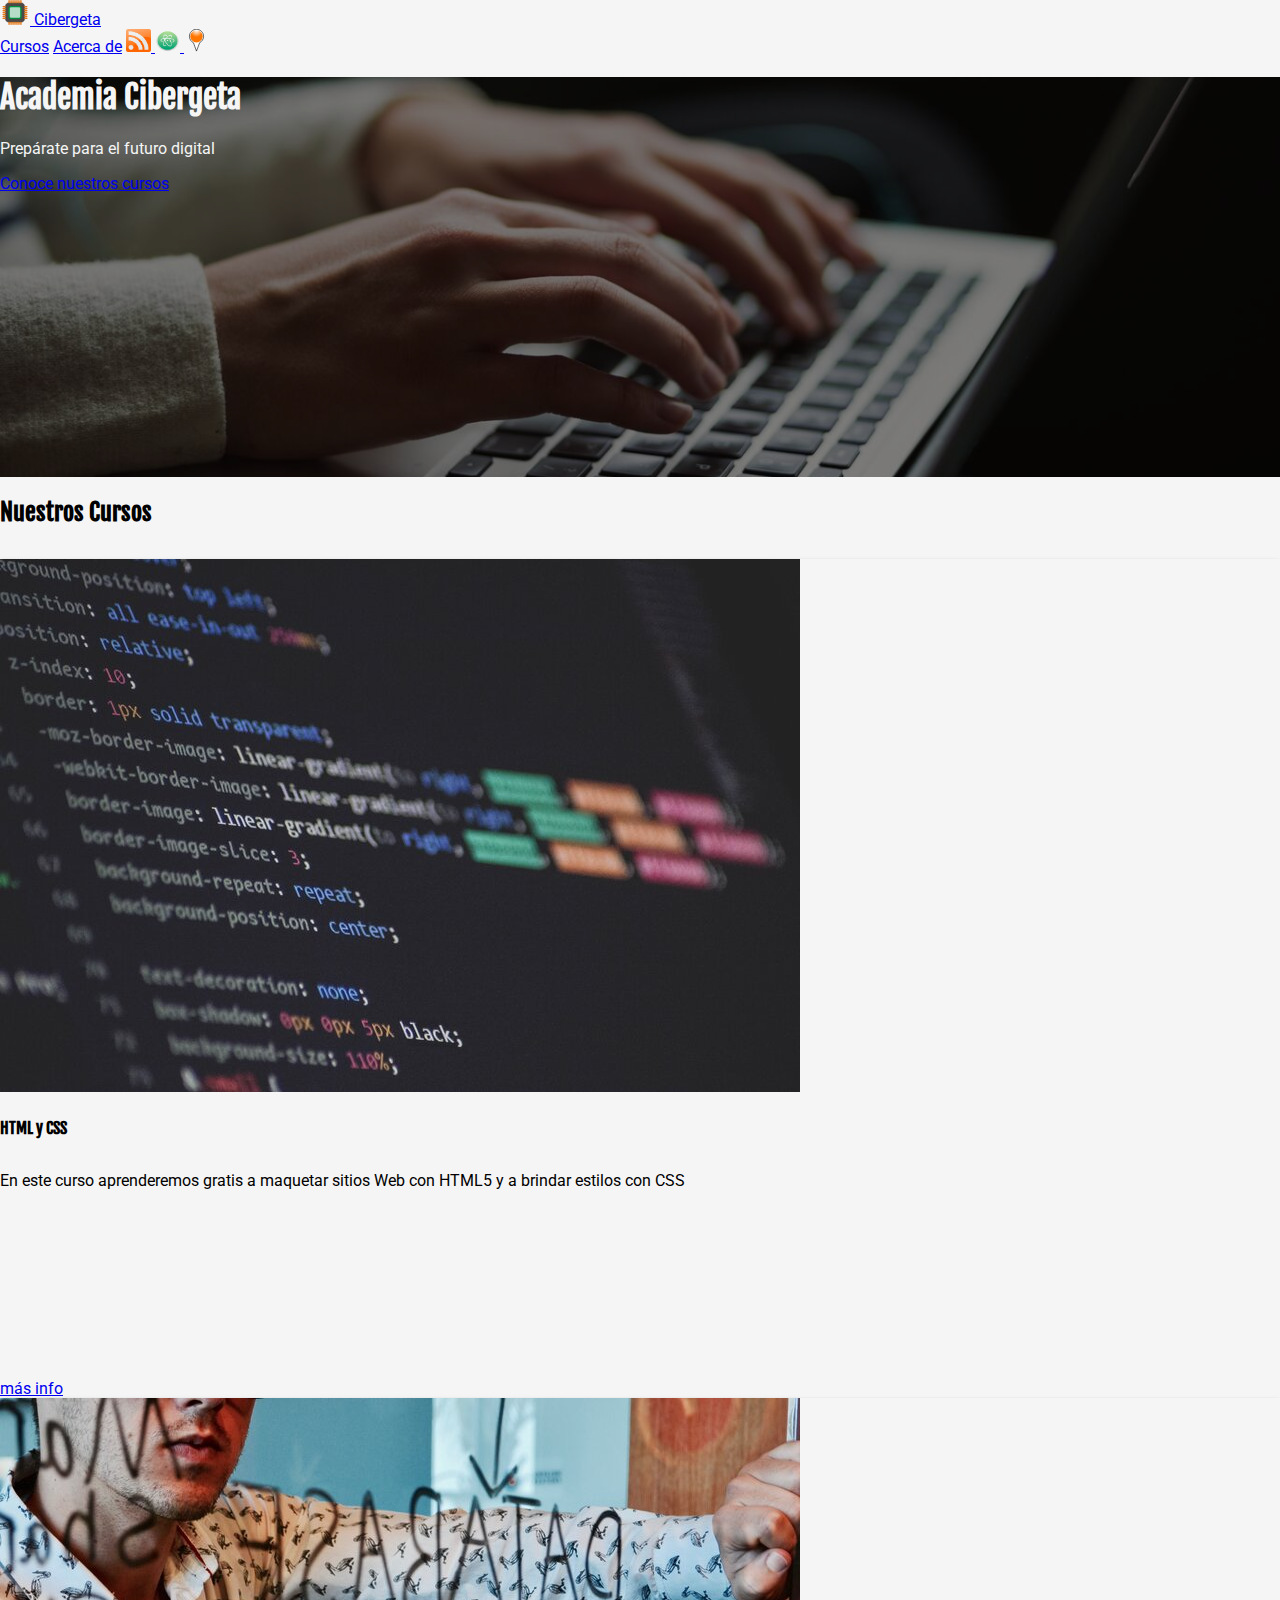
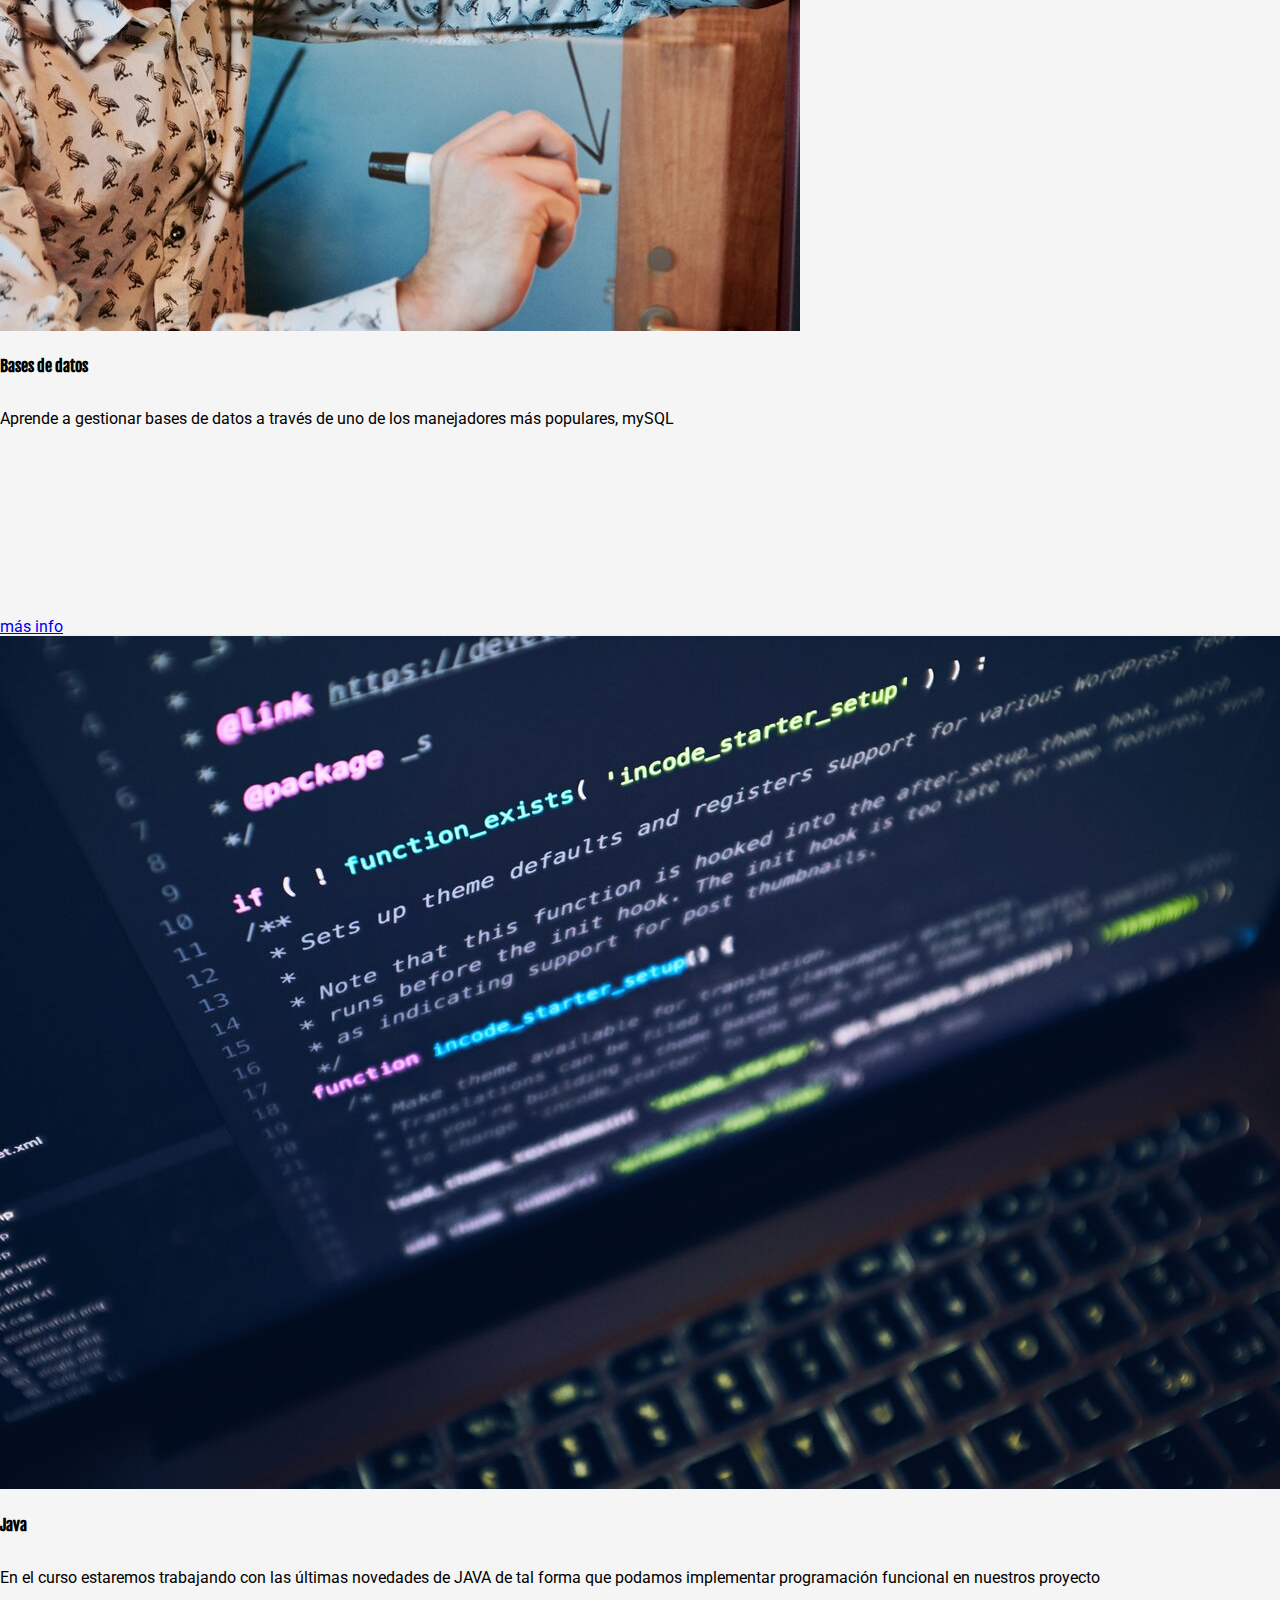
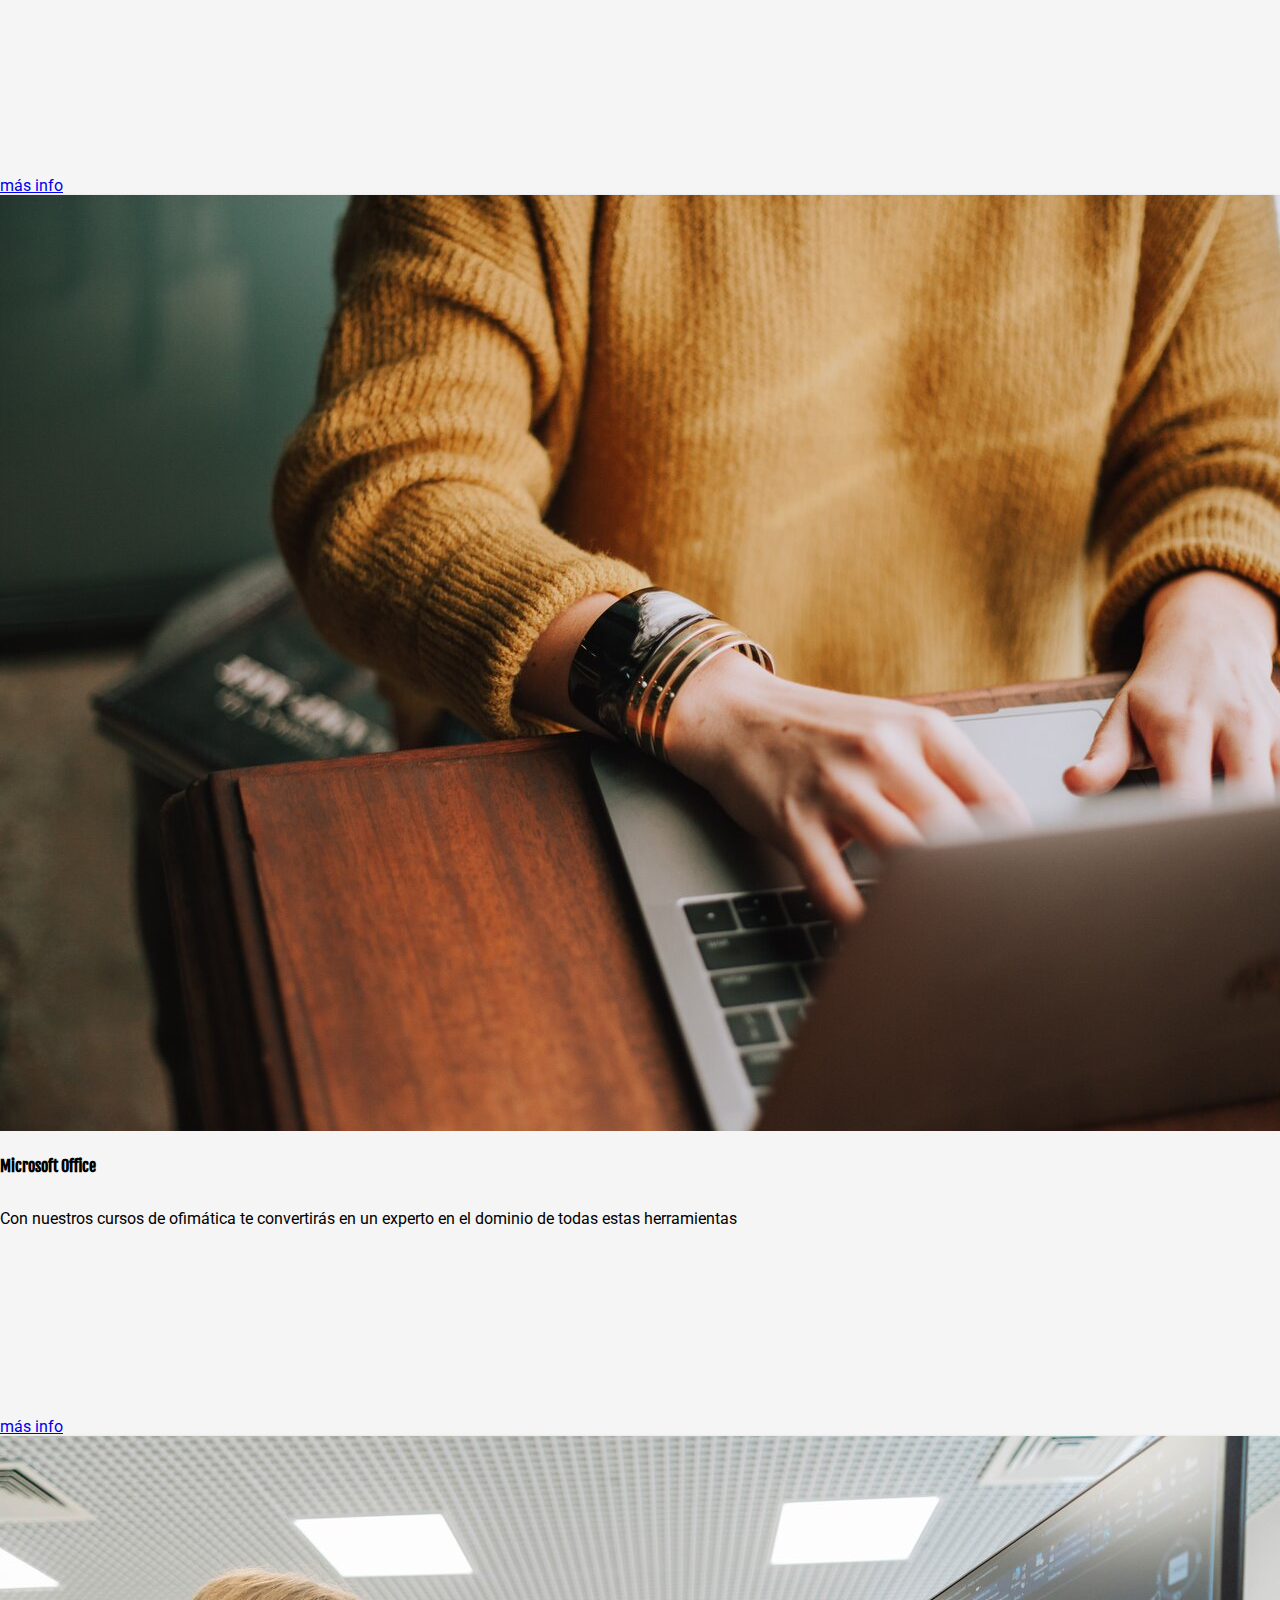
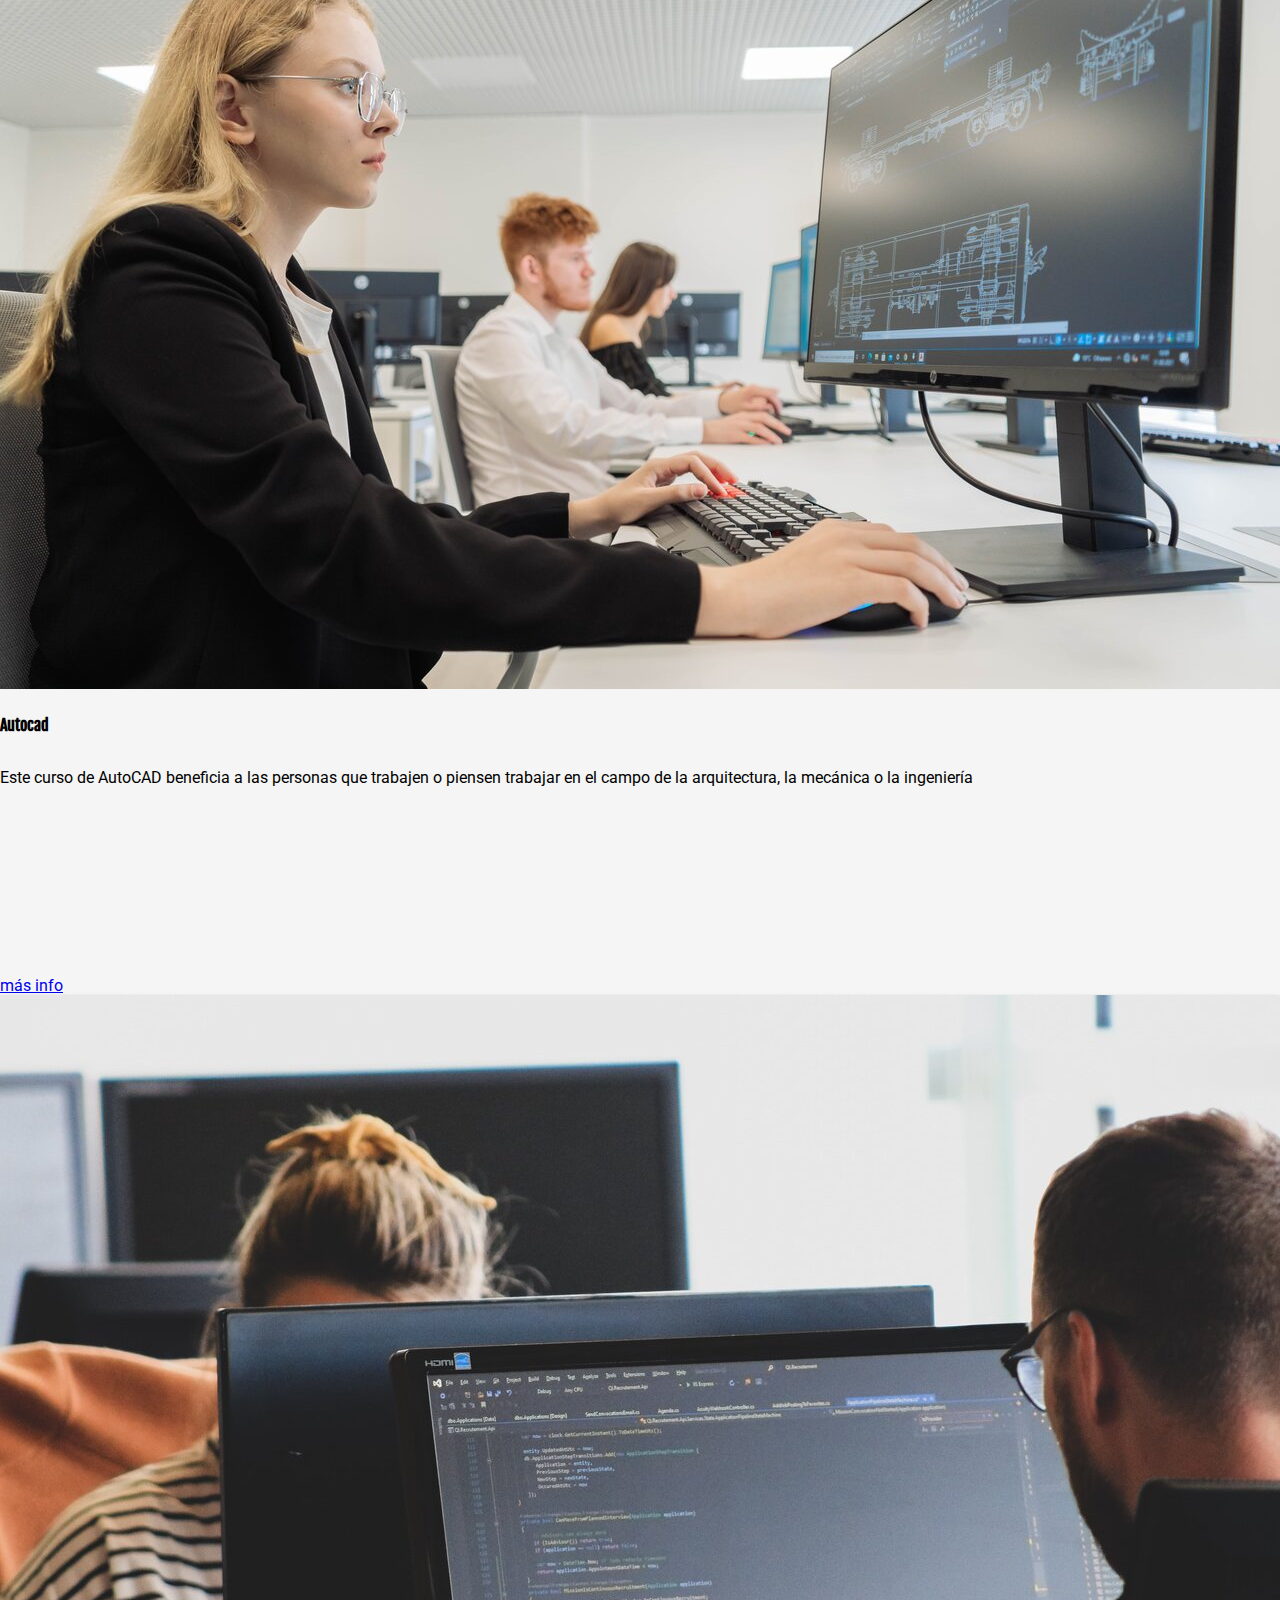
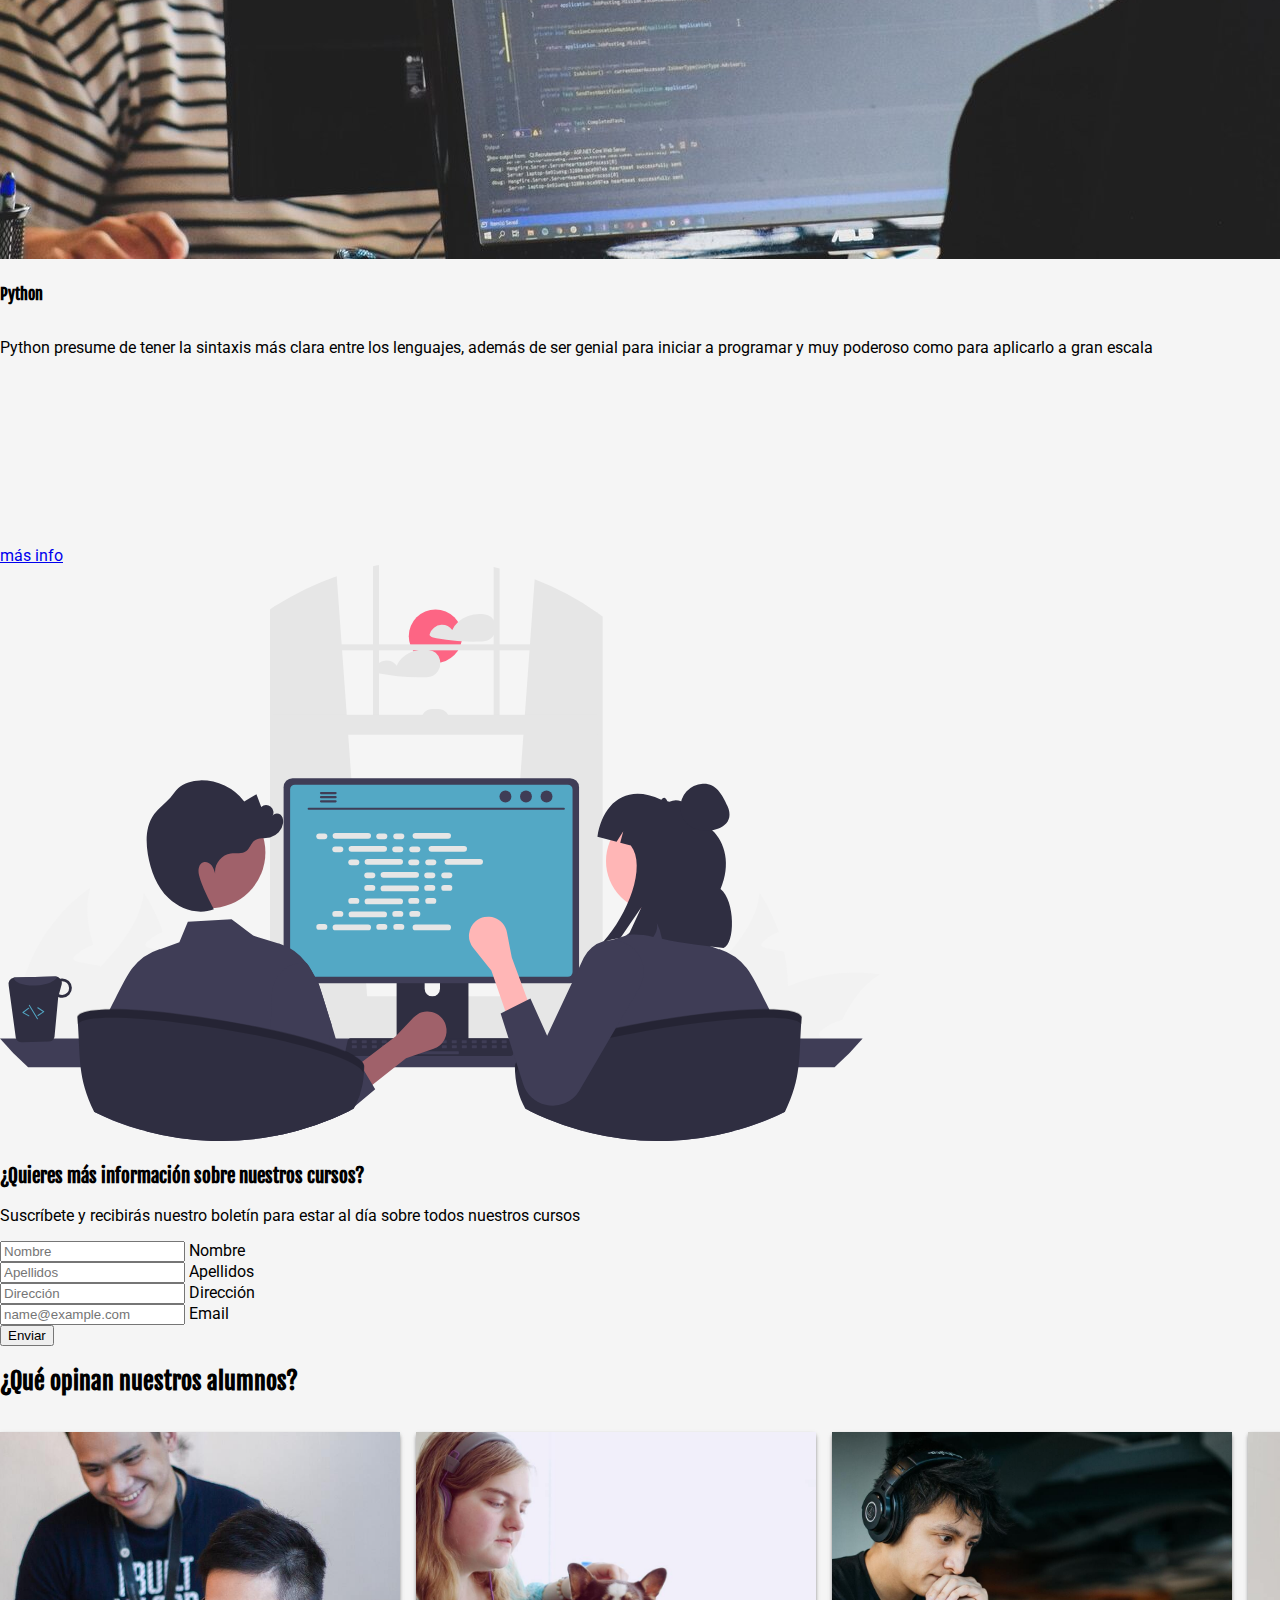
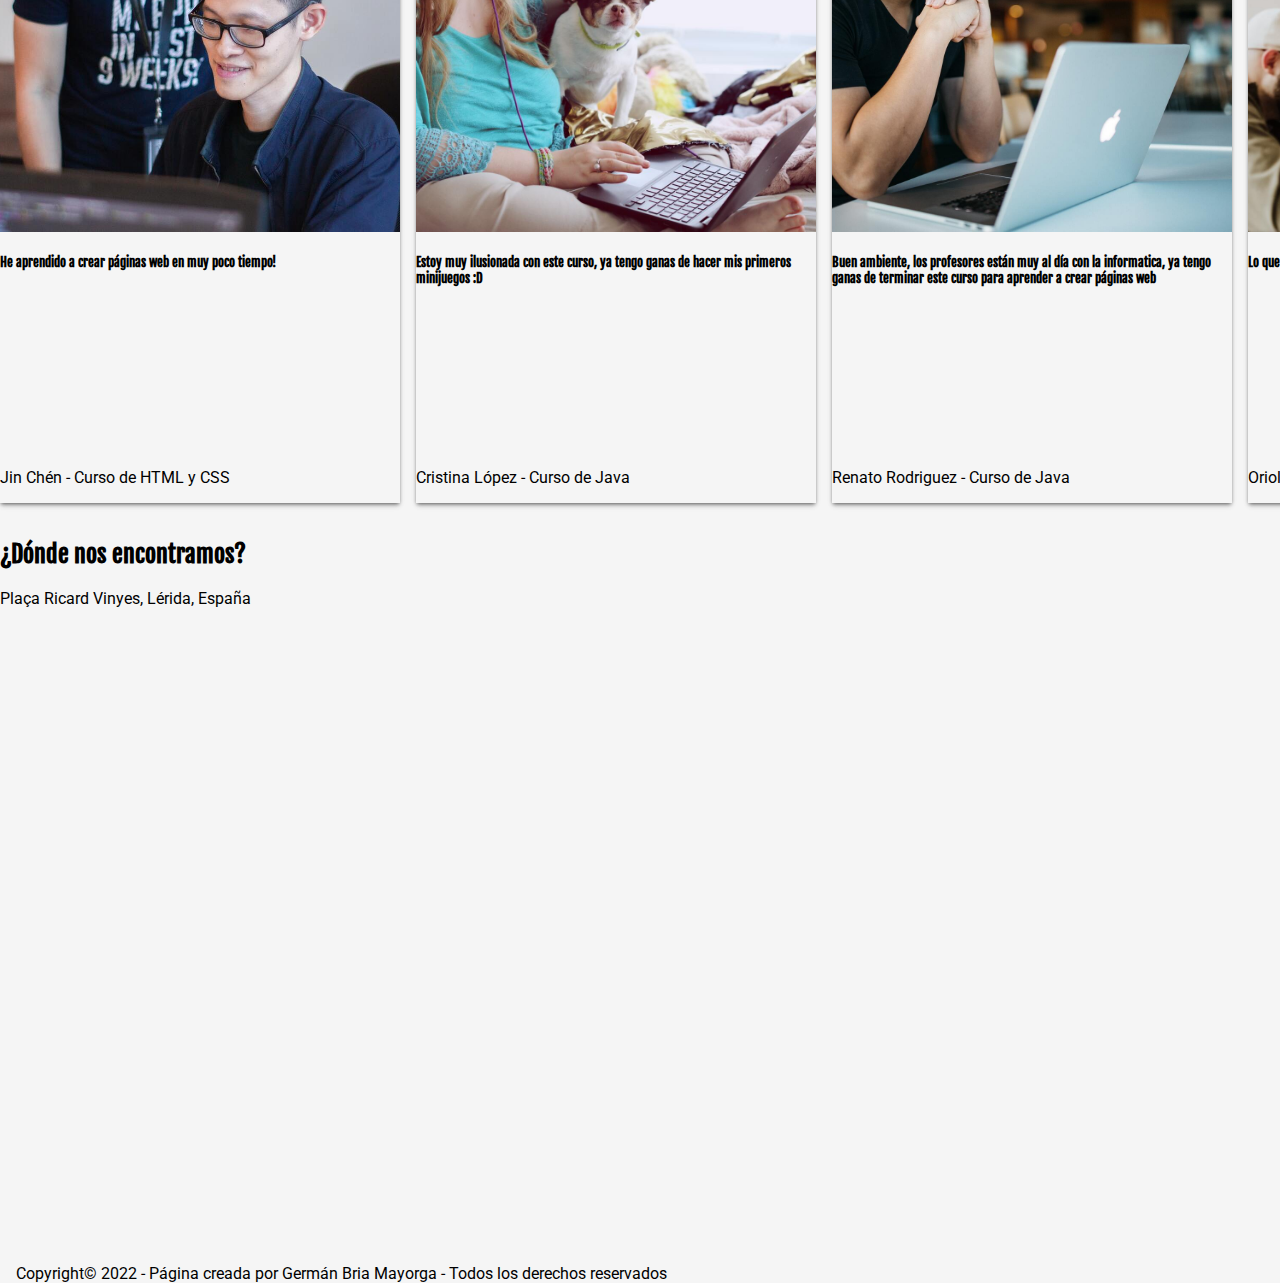
<file: index.html>
<!DOCTYPE html SYSTEM "http://www.w3.org/TR/xhtmll-transitional.dtd">
<html xmlns="http://www.w3.org/1999/xhtml" xml:lang="es">

<head>
    <meta charset="UTF-8">
    <meta http-equiv="X-UA-Compatible" content="IE=edge">
    <meta name="viewport" content="width=device-width, initial-scale=1.0">
    <title>Academia Cibergeta</title>
    <link href="https://cdn.jsdelivr.net/npm/bootstrap@5.1.3/dist/css/bootstrap.min.css" rel="stylesheet"
        integrity="sha384-1BmE4kWBq78iYhFldvKuhfTAU6auU8tT94WrHftjDbrCEXSU1oBoqyl2QvZ6jIW3" crossorigin="anonymous">
    <link href="css/style.css" rel="stylesheet" type="text/css">
    <link rel="preconnect" href="https://fonts.googleapis.com">
    <link rel="preconnect" href="https://fonts.gstatic.com" crossorigin>
    <link href="https://fonts.googleapis.com/css2?family=Fjalla+One&display=swap" rel="stylesheet">
    <link rel="preconnect" href="https://fonts.googleapis.com">
    <link rel="preconnect" href="https://fonts.gstatic.com" crossorigin>
    <link href="https://fonts.googleapis.com/css2?family=Roboto&display=swap" rel="stylesheet">

</head>

<body>
    <header>
        <!--Barra de navegacion-->
        <nav class="navbar navbar-expand navbar-dark bg-dark">
            <div class="container-fluid">
                <a class="navbar-brand" href="#">
                    <img src="img/logo.svg" alt="Logo de la academia que representa un micropocesador" width="30"
                        height="25" class="d-inline-block align-text-top" />
                    Cibergeta
                </a>
                <div class="d-flex flex-row bd-highlight">
                    <div class="collapse navbar-collapse">
                        <div class="navbar-nav">
                            <a class="nav-link" href="#cursos">Cursos</a>
                            <a class="nav-link" href="acercade.html">Acerca de</a>
                            <a class="nav-link" type="application/atom+xml" href="rss.xml">
                                <img src="img/rss.png" alt="icono rss" width="25" height="23"
                                    class="d-inline-block align-text-top" />
                            </a>
                            <a class="nav-link" type="application/rss+xml" href="atom.xml">
                                <img src="img/atom.png" alt="icono atom" width="25" height="23"
                                    class="d-inline-block align-text-top" />
                            </a>
                            <a class="nav-link" href="#mapa">
                                <img src="img/ubicacion.svg" alt="icono ubicación" width="25" height="23"
                                    class="d-inline-block align-text-top" />
                            </a>
                        </div>
                    </div>
                </div>
            </div>
        </nav>

        <!--Portada de la web - centrada en horizontal, vertical, mostrada en columnas "un elemento debajo del otro" 
        y un padding de 5rem-->
        <div class="cover portada d-flex justify-content-center align-items-center flex-column"
            title="persona escribiendo en un ordenador portatil">
            <h1>
                Academia Cibergeta
            </h1>
            <p>
                Prepárate para el futuro digital
            </p>
            <a href="#cursos" class="btn btn-warning">Conoce nuestros cursos</a>
        </div>
    </header>

    <!--Cards de los cursos-->
    <section>
        <div class="container mt-5 mb-5" id="cursos">
            <div class="title">
                <h2>Nuestros Cursos</h2>
            </div>
            <div class="row align-content-center">
                <div class="col-12 col-sm-6 col-md-4 col-lg-3 mb-5">
                    <div class="card ">
                        <img src="img/html.jpg" alt="Imagen de un monitor con código Java" />
                        <div class="card-body">
                            <h4 class="card-title">HTML y CSS</h4>
                            <p class="card-text">
                                En este curso aprenderemos gratis a maquetar sitios Web con HTML5 y a
                                brindar estilos con CSS
                            </p>
                            <a href="html.html" class="btn btn-warning">más info</a>
                        </div>
                    </div>
                </div>
                <div class="col-12 col-sm-6 col-md-4 col-lg-3 mb-5">
                    <div class="card">
                        <img src="img/database.jpg" alt="Hombre dibujando un diagrama de una base de datos" />
                        <div class="card-body">
                            <h4 class="card-title">Bases de datos</h4>
                            <p class="card-text">Aprende a gestionar bases de datos a través de uno de los manejadores
                                más populares, mySQL
                            </p>
                            <a href="bd.html" class="btn btn-warning">más info</a>
                        </div>
                    </div>
                </div>
                <div class="col-12 col-sm-6 col-md-4 col-lg-3 mb-5">
                    <div class="card">
                        <img src="img/codigo.jpg" alt="Imagen de un monitor con codigo Java" />
                        <div class="card-body">
                            <h4 class="card-title">Java</h4>
                            <p class="card-text">En el curso estaremos trabajando con las últimas novedades de JAVA
                                de tal forma que podamos implementar programación funcional en nuestros proyecto
                            </p>
                            <a href="java.html" class="btn btn-warning">más info</a>
                        </div>
                    </div>
                </div>
                <div class="col-12 col-sm-6 col-md-4 col-lg-3 mb-5">
                    <div class="card">
                        <img src="img/office.jpg" alt="Imagen de una persona trabajando con un portatil" />
                        <div class="card-body">
                            <h4 class="card-title">Microsoft Office</h4>
                            <p class="card-text">Con nuestros cursos de ofimática te
                                convertirás en un experto en el dominio de todas estas herramientas
                            </p>
                            <a href="office.html" class="btn btn-warning">más info</a>
                        </div>
                    </div>
                </div>
                <div class="col-12 col-sm-6 col-md-4 col-lg-3 mb-5">
                    <div class="card">
                        <img src="img/autocad.jpg"
                            alt="Mujer trabajando con unos planos en dos dimensiones en el ordenador" />
                        <div class="card-body">
                            <h4 class="card-title">Autocad</h4>
                            <p class="card-text">Este curso de AutoCAD beneficia a las personas que trabajen o
                                piensen
                                trabajar en el campo de la arquitectura, la mecánica o la ingeniería
                            </p>
                            <a href="autocad.html" class="btn btn-warning">más info</a>
                        </div>
                    </div>
                </div>
                <div class="col-12 col-sm-6 col-md-4 col-lg-3 mb-5">
                    <div class="card">
                        <img src="img/python.jpg" alt="Hombre estudiando programación desde un ordenador" />
                        <div class="card-body">
                            <h4 class="card-title">Python</h4>
                            <p class="card-text">Python presume de tener la sintaxis más clara entre los lenguajes,
                                además de ser genial para iniciar a programar y muy poderoso como para aplicarlo a
                                gran escala
                            </p>
                            <a href="python.html" class="btn btn-warning">más info</a>
                        </div>
                    </div>
                </div>
            </div>
        </div>
    </section>
    <section>

        <div class="container mt-5 mb-5">
            <div class="row">
                <div class=" card card-img d-flex justify-content-end col mb-5">
                    <img src="img/teacher.svg" alt="Ilustración de una profesora enseñando programación a un alumno" />
                </div>
                <div class=" col mb-5">
                    <h3>
                        ¿Quieres más información sobre nuestros cursos?
                    </h3>
                    <p>
                        Suscríbete y recibirás nuestro boletín para estar al día sobre todos nuestros cursos
                    </p>
                    <div class="row ">
                        <form action="">
                            <div class="form-floating mb-3">
                                <input type="text" class="form-control" id="nombre" placeholder="Nombre">
                                <label for="nombre">Nombre</label>
                            </div>
                            <div class="form-floating mb-3">
                                <input type="text" class="form-control" id="apellidos" placeholder="Apellidos">
                                <label for="apellidos">Apellidos</label>
                            </div>
                            <div class="form-floating mb-3">
                                <input type="text" class="form-control" id="direccion" placeholder="Dirección">
                                <label for="direccion">Dirección</label>
                            </div>
                            <div class="form-floating mb-3">
                                <input type="email" class="form-control" id="email" placeholder="name@example.com">
                                <label for="email">Email</label>
                            </div>
                            <button type="submit" class="btn btn-warning" title="enviar">
                                Enviar
                            </button>
                        </form>
                    </div>
                </div>
            </div>
        </div>
    </section>
    <section>
        <!-- Carrusel de comentarios de alumnos -->
        <div class="container mt-5 mb-5">
            <h2>
                ¿Qué opinan nuestros alumnos?
            </h2>
            <div class="students-stripe">
                <div class="stripe-container">
                    <div class="card">
                        <div title="Alumno enseñando los ejercicios a su profesor en el ordenador"
                            class="cover cover-small" style="background-image: url(img/chinese.jpg);">
                        </div>
                        <div class="card-body">
                            <h5 class="card-text">He aprendido a crear páginas web en muy poco tiempo!</h5>
                            <p">Jin Chén - Curso de HTML y CSS</span>
                        </div>
                    </div>
                    <div class="card">
                        <div title="Alumna estudiando desde casa" class="cover cover-small"
                            style="background-image: url(img/casa.jpg);">
                        </div>
                        <div class="card-body">
                            <h5 class="card-text">Estoy muy ilusionada con este curso, ya tengo ganas de hacer mis
                                primeros minijuegos :D
                            </h5>
                            <p>Cristina López - Curso de Java</p>
                        </div>
                    </div>
                    <div class="card">
                        <div title="Alumno estudiando en clase con el ordenador" class="cover cover-small"
                            style="background-image: url(img/alumno.jpg);">
                        </div>
                        <div class="card-body">
                            <h5 class="card-text">Buen ambiente, los profesores están muy al día con la informatica, ya
                                tengo ganas de terminar este curso para aprender a crear páginas web
                            </h5>
                            <p>Renato Rodriguez - Curso de Java</p>
                        </div>
                    </div>
                    <div class="card">
                        <div title="Grupo de alumnos riendo y estudiando" class="cover cover-small"
                            style="background-image: url(img/clase.jpg);">
                        </div>
                        <div class="card-body">
                            <h5 class="card-text">Lo que más me gusta de Cibergeta es el buen ambiente que se respira
                            </h5>
                            <p>Oriol Torres - Curso de Java</p>
                        </div>
                    </div>
                    <div class="card">
                        <div title="Mujer trabajando en una oficina con varios monitores" class="cover cover-small"
                            style="background-image: url(img/desarrolladora.jpg);">
                        </div>
                        <div class="card-body">
                            <h5 class="card-text">Al terminar el curso me contrataron para trabajar de desarolladora. No
                                podría estar más contenta</h5>
                            <p">Irene Martinez - Curso de HTML y CSS</span>
                        </div>
                    </div>
                    <div class="card">
                        <div title="Mujer estudiando con su portatil desde casa" class="cover cover-small"
                            style="background-image: url(img/mujer.jpg);">
                        </div>
                        <div class="card-body">
                            <h5 class="card-text">Lo que más me gusta de Cibergeta son los profesores. Te responden a
                                los mensajes en muy poco tiempo
                            </h5>
                            <p>Marta Bonell - Ofimática</p>
                        </div>
                    </div>
                </div>
            </div>
    </section>
    <section>
        <div class="container" id="mapa">
            <h2>
                ¿Dónde nos encontramos?
            </h2>
            <p>
                Plaça Ricard Vinyes, Lérida, España
            </p>
            <div class="responsive-iframe">
                <iframe
                    src="https://www.google.com/maps/embed?pb=!1m18!1m12!1m3!1d745.6742113384296!2d0.6192156252253838!3d41.61906678011689!2m3!1f0!2f0!3f0!3m2!1i1024!2i768!4f13.1!3m3!1m2!1s0x12a6e0156647ac49%3A0xa1fb38f497c65674!2sPl.%20Ricard%20Vinyes%2C%2025006%20Lleida!5e0!3m2!1ses!2ses!4v1641690507026!5m2!1ses!2ses"
                    width="600" height="450" style="border:0;" allowfullscreen="" loading="lazy"></iframe>
            </div>
        </div>
    </section>
    <footer>
        <!--Footer con copyright-->
        <section>
            <div class="footer" id="copyright">
                Copyright&copy; 2022 - Página creada por Germán Bria Mayorga - Todos los derechos reservados
            </div>
        </section>
    </footer>
</body>


</html>
</file>
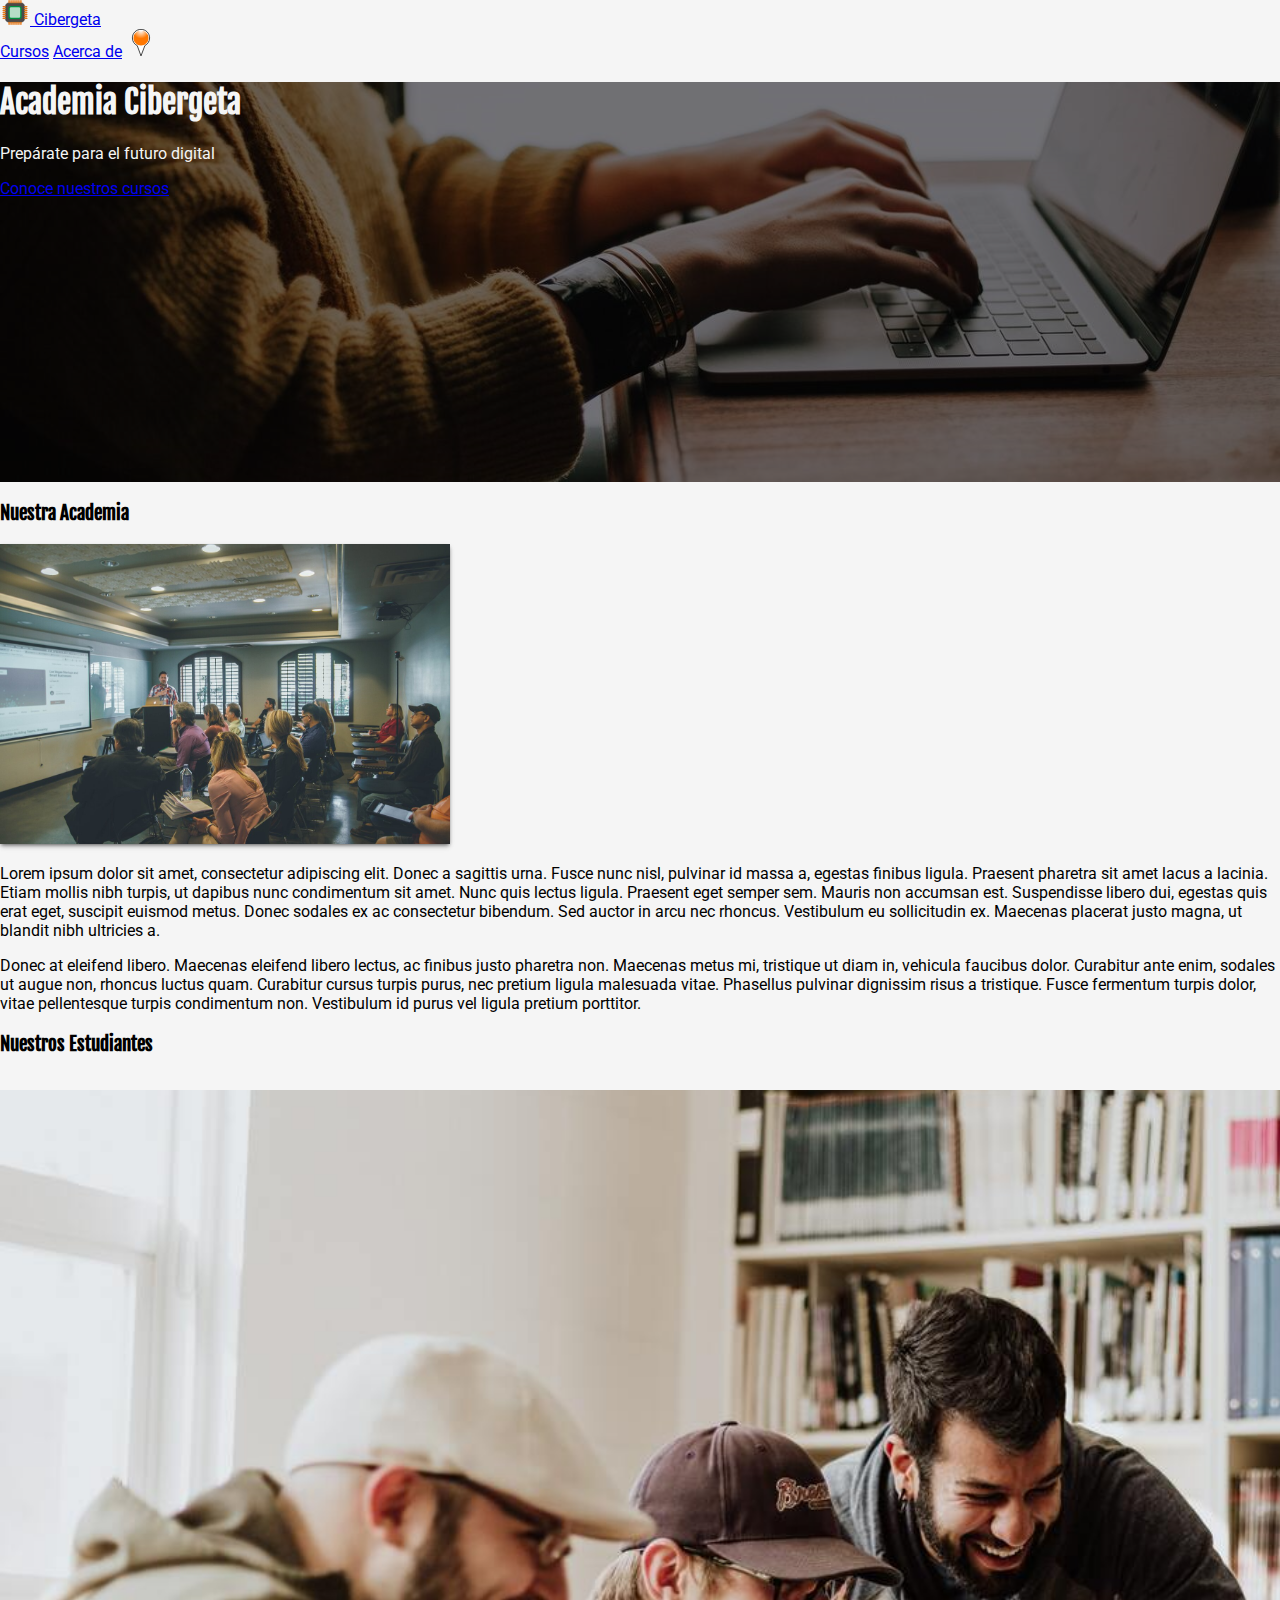
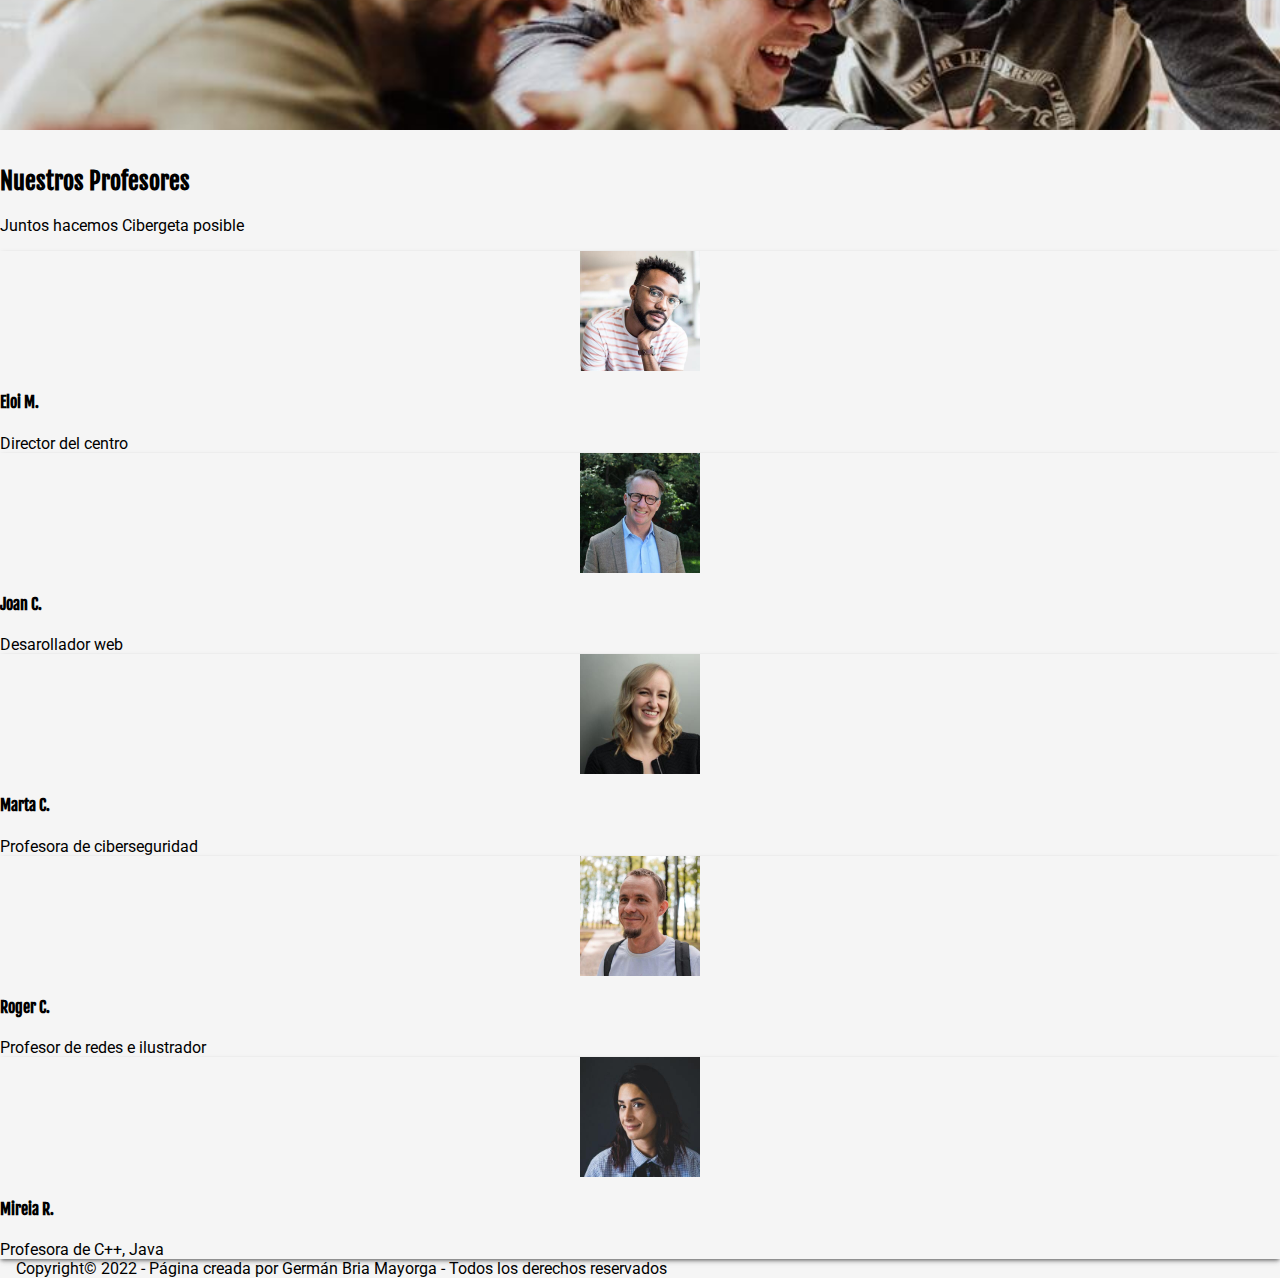
<file: acercade.html>
<!DOCTYPE html>
<html lang="es">

<head>
    <meta charset="UTF-8">
    <meta http-equiv="X-UA-Compatible" content="IE=edge">
    <meta name="viewport" content="width=device-width, initial-scale=1.0">
    <title>Academia Cibergeta</title>
    <link href="https://cdn.jsdelivr.net/npm/bootstrap@5.1.3/dist/css/bootstrap.min.css" rel="stylesheet"
        integrity="sha384-1BmE4kWBq78iYhFldvKuhfTAU6auU8tT94WrHftjDbrCEXSU1oBoqyl2QvZ6jIW3" crossorigin="anonymous">
    <link href="css/style.css" rel="stylesheet" type="text/css">
    <link rel="preconnect" href="https://fonts.googleapis.com">
    <link rel="preconnect" href="https://fonts.gstatic.com" crossorigin>
    <link href="https://fonts.googleapis.com/css2?family=Fjalla+One&display=swap" rel="stylesheet">
    <link rel="preconnect" href="https://fonts.googleapis.com">
    <link rel="preconnect" href="https://fonts.gstatic.com" crossorigin>
    <link href="https://fonts.googleapis.com/css2?family=Roboto&display=swap" rel="stylesheet">

</head>

<body>
    <header>
        <nav class="navbar navbar-expand navbar-dark bg-dark">
            <div class="container-fluid">
                <a class="navbar-brand" href="index.html">
                    <img src="img/logo.svg" alt="Logo de la academia que representa un micropocesador" width="30"
                    height="25" class="d-inline-block align-text-top" />
                    Cibergeta
                </a>
                <div class="d-flex flex-row bd-highlight">
                    <div class="collapse navbar-collapse">
                        <div class="navbar-nav">
                            <a class="nav-link" href="index.html#cursos">Cursos</a>
                            <a class="nav-link active" href="#">Acerca de</a>
                            <a class="nav-link" href="index.html#mapa">
                                <img src="img/ubicacion.svg" alt="icono ubicación" width="30" height="28"
                                    class="d-inline-block align-text-top" />
                            </a>
                        </div>
                    </div>
                </div>
            </div>
        </nav>
        <!--Portada de la web - principio en  horizontal, abajo en vertical y mostrada en columnas "un elemento debajo del otro"-->
        <div class="acercade d-flex justify-content-end align-items-start flex-column p-5"
            title="persona escribiendo en un ordenador portatil">
            <h1>
                Academia Cibergeta
            </h1>
            <p>
                Prepárate para el futuro digital
            </p>
            <a href="index.html#cursos" class="btn btn-warning">Conoce nuestros cursos</a>
        </div>
    </header>
    <!--Imagen de la academia con texto-->
    <section>
        <div class="container mt-5 mb-5">
            <p>
            <h3>
                Nuestra Academia
            </h3>
            </p>
            <img class="imagen float-sm-start me-5 mb-4" src="img/teacher.jpg"
                alt="Un profesor está dando clase a unos alumnos en el aula"
                title="Un profesor está dando clase a unos alumnos en el aula" />
            <div>
                <p>
                    Lorem ipsum dolor sit amet, consectetur adipiscing elit. Donec a sagittis urna. Fusce nunc nisl,
                    pulvinar id massa a, egestas finibus ligula. Praesent pharetra sit amet lacus a lacinia. Etiam
                    mollis nibh turpis, ut dapibus nunc condimentum sit amet. Nunc quis lectus ligula. Praesent eget
                    semper sem. Mauris non accumsan est. Suspendisse libero dui, egestas quis erat eget, suscipit
                    euismod metus. Donec sodales ex ac consectetur bibendum. Sed auctor in arcu nec rhoncus.
                    Vestibulum eu sollicitudin ex. Maecenas placerat justo magna, ut blandit nibh ultricies a.
                </p>
                <p>
                    Donec at eleifend libero. Maecenas eleifend libero lectus, ac finibus justo pharetra non.
                    Maecenas metus mi, tristique ut diam in, vehicula faucibus dolor. Curabitur ante enim, sodales
                    ut augue non, rhoncus luctus quam. Curabitur cursus turpis purus, nec pretium ligula malesuada
                    vitae. Phasellus pulvinar dignissim risus a tristique. Fusce fermentum turpis dolor, vitae
                    pellentesque turpis condimentum non. Vestibulum id purus vel ligula pretium porttitor.
                </p>
            </div>
        </div>
    </section>
    <!--slider de nuestros alumnos-->
    <section>
        <div class="container mt-5 mb-5">
            <p>
            <h3 class="d-flex justify-content-end">
                Nuestros Estudiantes
            </h3>
            </p>
            <div class="slider">
                <div class="slider-container">
                    <div class="image-container" style="background-image:url(img/clase.jpg)"
                        title="Grupo de alumnos riendo y estudiando">
                    </div>
                    <div class="image-container" style="background-image:url(img/academy1.jpg)"
                        title="Grupo de alumnas riendo y estudiando">
                    </div>
                    <div class="image-container" style="background-image:url(img/academy2.jpg)"
                        title="Grupo de alumnos estudiando con sus ordenadores">
                    </div>
                    <div class="image-container" style="background-image:url(img/academy3.jpg)"
                        title="Dos de alumnos estudiando en clase con sus ordenadores">
                    </div>
                </div>
            </div>
        </div>
    </section>
    <section>
        <div class="container mt-2 mb-2">
            <h2>
                Nuestros Profesores
            </h2>
            <p>
                Juntos hacemos Cibergeta posible
            </p>
            <div class="row">
                <div class="col-12 col-sm-6 col-md-4 mt-2">
                    <div class="card p-4 text-center">
                        <div class="avatar rounded-circle inline-block"
                            style="background-image: url(img/teacher/teacher1.jpg);"
                            title="foto del director del centro">
                        </div>
                        <h4 class="mt-2">
                            Eloi M.
                        </h4>
                        <span class="badge bg-warning text-dark">Director del centro</span>
                    </div>
                </div>
                <div class="col-12 col-sm-6 col-md-4 mt-2">
                    <div class="card p-4 text-center">
                        <div class="avatar rounded-circle inline-block"
                            style="background-image: url(img/teacher/teacher2.jpg);" title="Foto de profesor">
                        </div>
                        <h4 class="mt-2">
                            Joan C.
                        </h4>
                        <span class="badge bg-warning text-dark">Desarollador web</span>
                    </div>
                </div>
                <div class="col-12 col-sm-6 col-md-4 mt-2">
                    <div class="card p-4 text-center">
                        <div class="avatar rounded-circle inline-block"
                            style="background-image: url(img/teacher/teacher3.jpg);" title="Foto de profesora">
                        </div>
                        <h4 class="mt-2">
                            Marta C.
                        </h4>
                        <span class="badge bg-warning text-dark">Profesora de ciberseguridad</span>
                    </div>
                </div>
                <div class="col-12 col-sm-6 col-md-4 mt-2">
                    <div class="card p-4 text-center">
                        <div class="avatar rounded-circle inline-block"
                            style="background-image: url(img/teacher/teacher4.jpg);" title="Foto de profesor">
                        </div>
                        <h4 class="mt-2">
                            Roger C.
                        </h4>
                        <span class="badge bg-warning text-dark">Profesor de redes e ilustrador</span>
                    </div>
                </div>
                <div class="col-12 col-sm-6 col-md-4 mt-2">
                    <div class="card p-4 text-center">
                        <div class="avatar rounded-circle inline-block"
                            style="background-image: url(img/teacher/teacher5.jpg);" title="Foto de profesora">
                        </div>
                        <h4 class="mt-2">
                            Mireia R.
                        </h4>
                        <span class="badge bg-warning text-dark">Profesora de C++, Java</span>
                    </div>
                </div>
            </div>
        </div>
    </section>
    <footer>
        <!--Footer con copyright-->
        <section>
            <div class="footer" id="copyright">
                Copyright&copy; 2022 - Página creada por Germán Bria Mayorga - Todos los derechos reservados
            </div>
        </section>
    </footer>
</body>

</html>
</file>
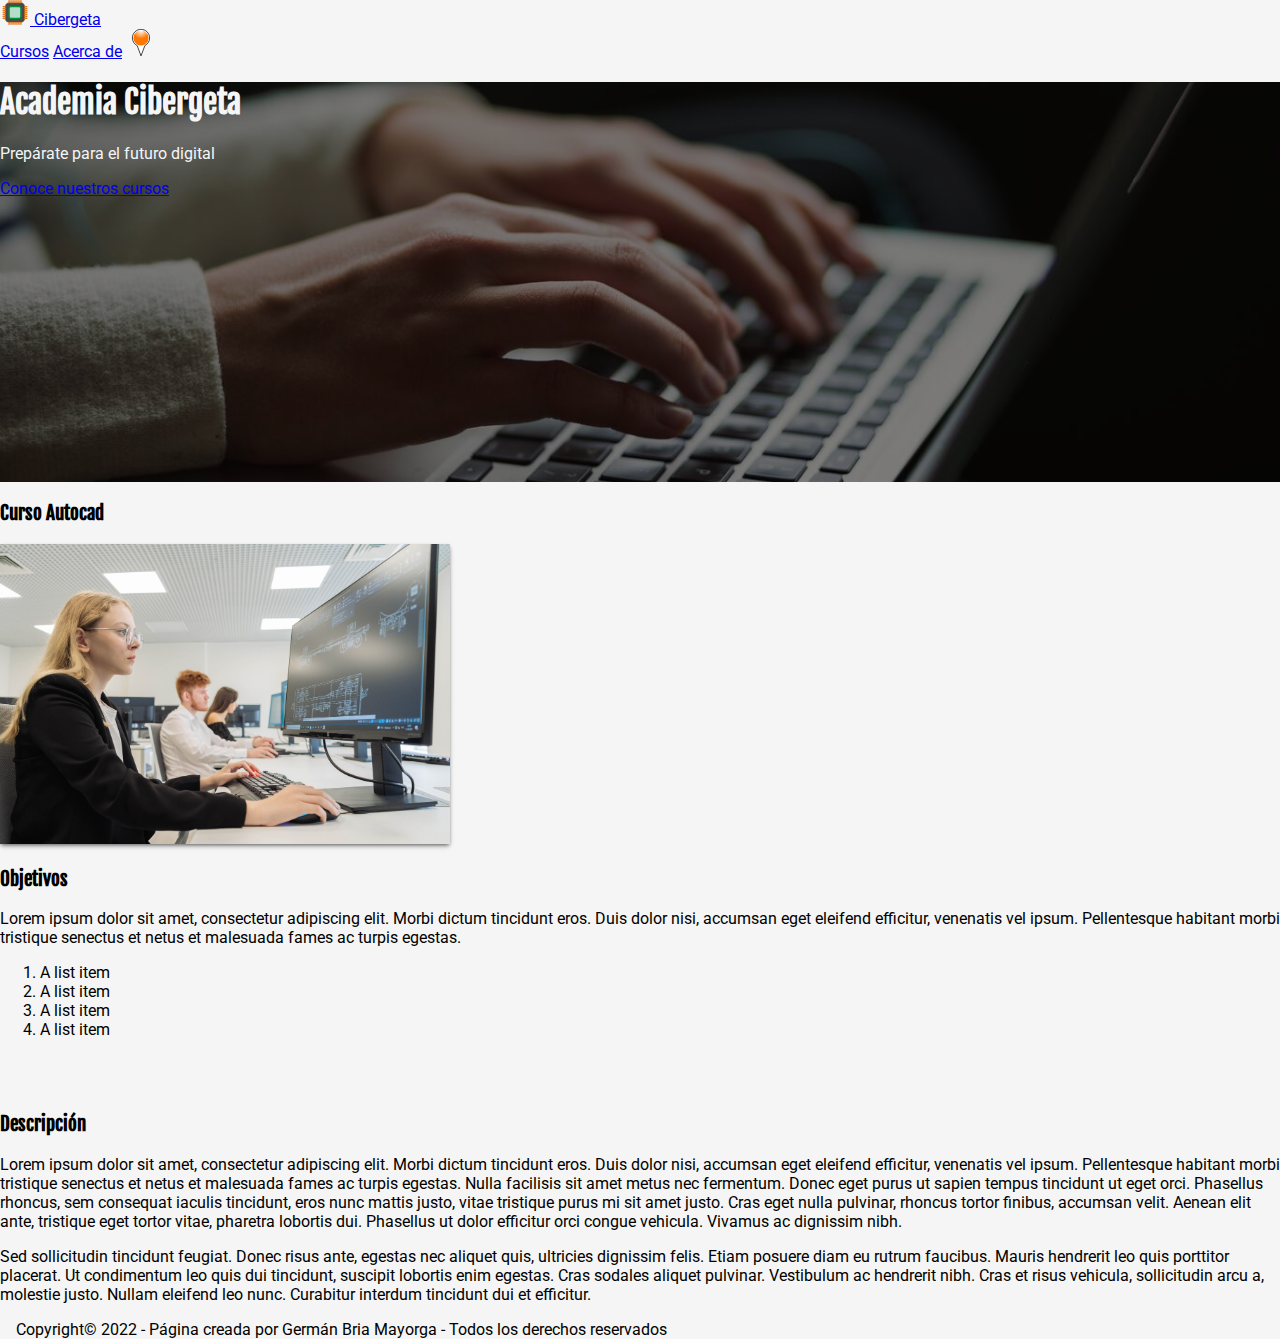
<file: autocad.html>
<!DOCTYPE html>
<html lang="en">

<head>
    <meta charset="UTF-8">
    <meta http-equiv="X-UA-Compatible" content="IE=edge">
    <meta name="viewport" content="width=device-width, initial-scale=1.0">
    <title>Academia Cibergeta</title>
    <link href="https://cdn.jsdelivr.net/npm/bootstrap@5.1.3/dist/css/bootstrap.min.css" rel="stylesheet"
        integrity="sha384-1BmE4kWBq78iYhFldvKuhfTAU6auU8tT94WrHftjDbrCEXSU1oBoqyl2QvZ6jIW3" crossorigin="anonymous">
    <link href="css/style.css" rel="stylesheet" type="text/css">
    <link rel="preconnect" href="https://fonts.googleapis.com">
    <link rel="preconnect" href="https://fonts.gstatic.com" crossorigin>
    <link href="https://fonts.googleapis.com/css2?family=Fjalla+One&display=swap" rel="stylesheet">
    <link rel="preconnect" href="https://fonts.googleapis.com">
    <link rel="preconnect" href="https://fonts.gstatic.com" crossorigin>
    <link href="https://fonts.googleapis.com/css2?family=Roboto&display=swap" rel="stylesheet">
</head>

<body>
    <header>
        <!--Barra de navegacion-->
        <nav class="navbar navbar-expand navbar-dark bg-dark">
            <div class="container-fluid">
                <a class="navbar-brand" href="index.html">
                    <img src="img/logo.svg" alt="Logo de la academia que representa un micropocesador" width="30"
                    height="25" class="d-inline-block align-text-top" />
                    Cibergeta
                </a>
                <div class="d-flex flex-row bd-highlight">
                    <div class="collapse navbar-collapse">
                        <div class="navbar-nav">
                            <a class="nav-link" href="index.html#cursos">Cursos</a>
                            <a class="nav-link active" href="acercade.html">Acerca de</a>
                            <a class="nav-link" href="index.html#mapa">
                                <img src="img/ubicacion.svg" alt="icono ubicación" width="30" height="28"
                                    class="d-inline-block align-text-top" />
                            </a>
                        </div>
                    </div>
                </div>
            </div>
        </nav>

        <!--Portada de la web - centrada en horizontal, vertical, mostrada en columnas "un elemento debajo del otro" 
        y un padding de 5rem-->
        <div class="cover portada d-flex justify-content-center align-items-center flex-column"
            title="persona escribiendo en un ordenador portatil">
            <h1>
                Academia Cibergeta
            </h1>
            <p>
                Prepárate para el futuro digital
            </p>
            <a href="index.html#cursos" class="btn btn-warning">Conoce nuestros cursos</a>
        </div>
    </header>
    <!--Apartado curso-->
    <section>
        <div class="container mt-5 mb-5">
            <p>
            <h3>
                Curso Autocad
            </h3>
            </p>
            <img class="imagen float-sm-start me-5" src="img/autocad.jpg"
                alt="Mujer trabajando con unos planos en dos dimensiones en el ordenador" />
            <div>
                <p>
                <h3>
                    Objetivos
                </h3>
                </p>
                <p>
                    Lorem ipsum dolor sit amet, consectetur adipiscing elit. Morbi dictum tincidunt eros. Duis dolor
                    nisi, accumsan eget eleifend efficitur, venenatis vel ipsum. Pellentesque habitant morbi tristique
                    senectus et netus et malesuada fames ac turpis egestas.
                </p>
                <div>
                    <ol class="list-group list-group-numbered">
                        <li class="list-group-item">A list item</li>
                        <li class="list-group-item">A list item</li>
                        <li class="list-group-item">A list item</li>
                        <li class="list-group-item">A list item</li>
                    </ol>
                </div>
            </div>
            <div>
                <p>
                    <br><br>
                <h3>
                    Descripción
                </h3>
                </p>
                <p>
                    Lorem ipsum dolor sit amet, consectetur adipiscing elit. Morbi dictum tincidunt eros. Duis dolor
                    nisi, accumsan eget eleifend efficitur, venenatis vel ipsum. Pellentesque habitant morbi
                    tristique
                    senectus et netus et malesuada fames ac turpis egestas. Nulla facilisis sit amet metus nec
                    fermentum. Donec eget purus ut sapien tempus tincidunt ut eget orci. Phasellus rhoncus, sem
                    consequat iaculis tincidunt, eros nunc mattis justo, vitae tristique purus mi sit amet justo.
                    Cras
                    eget nulla pulvinar, rhoncus tortor finibus, accumsan velit. Aenean elit ante, tristique eget
                    tortor
                    vitae, pharetra lobortis dui. Phasellus ut dolor efficitur orci congue vehicula. Vivamus ac
                    dignissim nibh.
                </p>
                <p>
                    Sed sollicitudin tincidunt feugiat. Donec risus ante, egestas nec aliquet quis, ultricies
                    dignissim
                    felis. Etiam posuere diam eu rutrum faucibus. Mauris hendrerit leo quis porttitor placerat. Ut
                    condimentum leo quis dui tincidunt, suscipit lobortis enim egestas. Cras sodales aliquet
                    pulvinar.
                    Vestibulum ac hendrerit nibh. Cras et risus vehicula, sollicitudin arcu a, molestie justo.
                    Nullam
                    eleifend leo nunc. Curabitur interdum tincidunt dui et efficitur.
                </p>


            </div>
        </div>
    </section>
    <footer>
        <!--Footer con copyright-->
        <section>
            <div class="footer" id="copyright">
                Copyright&copy; 2022 - Página creada por Germán Bria Mayorga - Todos los derechos reservados
            </div>
        </section>
    </footer>
</body>

</html>
</file>
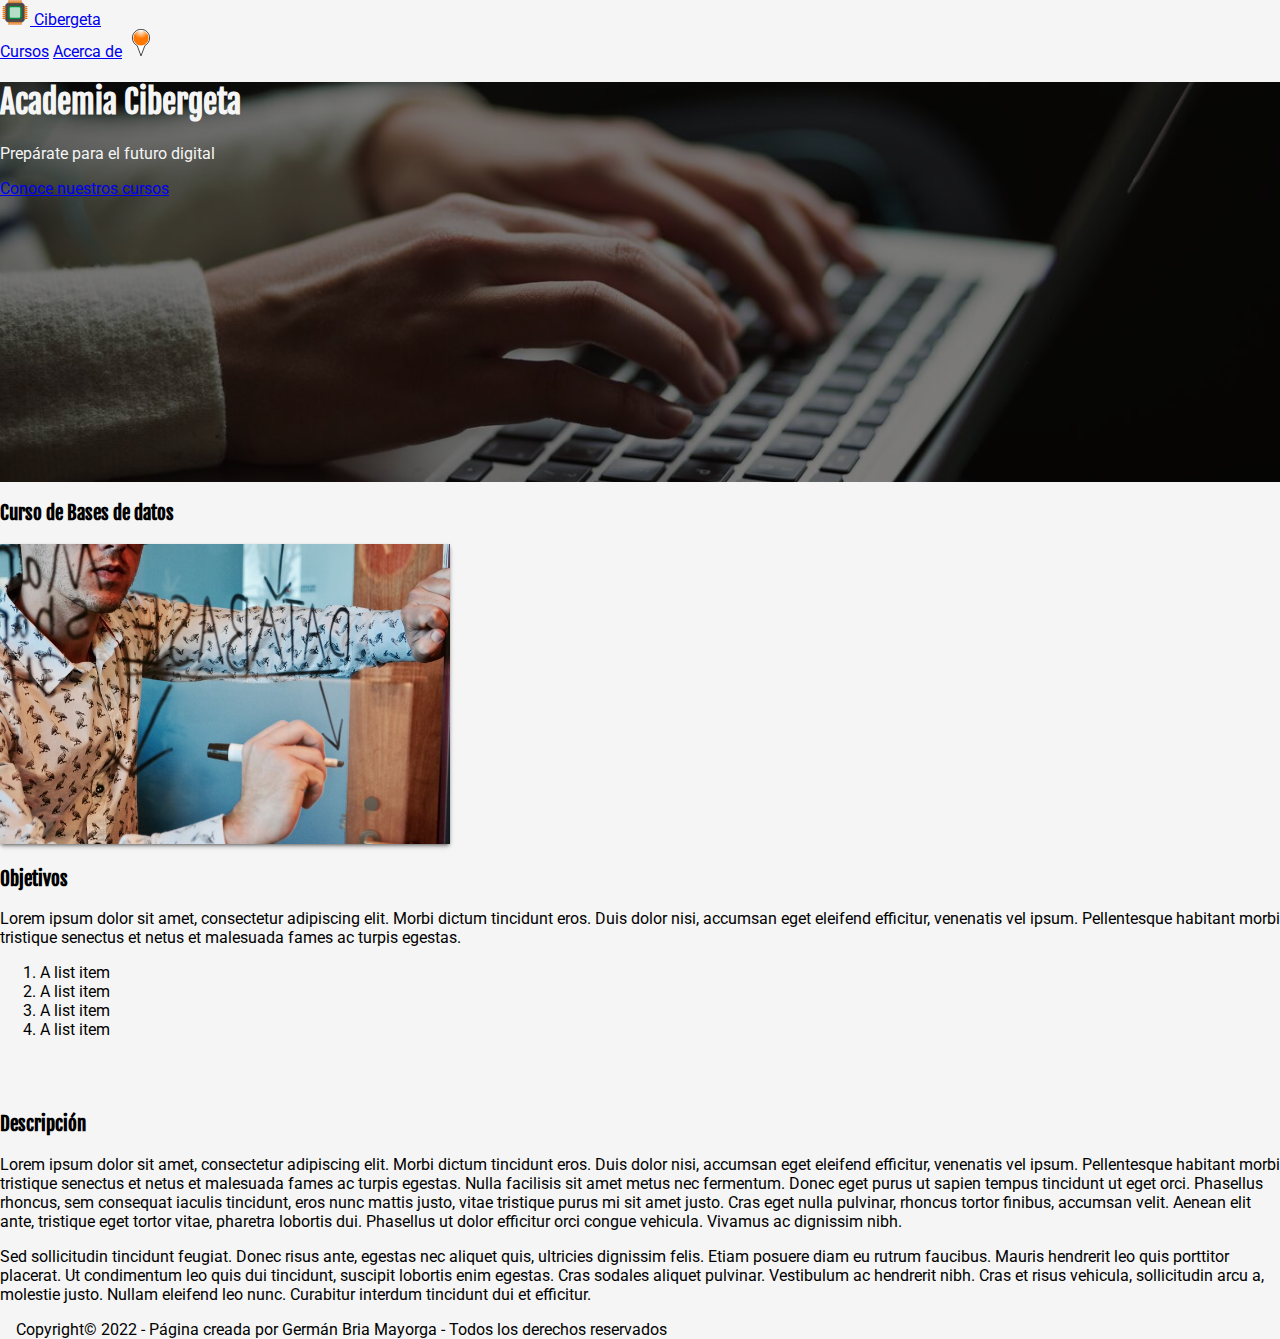
<file: bd.html>
<!DOCTYPE html>
<html lang="en">

<head>
    <meta charset="UTF-8">
    <meta http-equiv="X-UA-Compatible" content="IE=edge">
    <meta name="viewport" content="width=device-width, initial-scale=1.0">
    <title>Academia Cibergeta</title>
    <link href="https://cdn.jsdelivr.net/npm/bootstrap@5.1.3/dist/css/bootstrap.min.css" rel="stylesheet"
        integrity="sha384-1BmE4kWBq78iYhFldvKuhfTAU6auU8tT94WrHftjDbrCEXSU1oBoqyl2QvZ6jIW3" crossorigin="anonymous">
    <link href="css/style.css" rel="stylesheet" type="text/css">
    <link rel="preconnect" href="https://fonts.googleapis.com">
    <link rel="preconnect" href="https://fonts.gstatic.com" crossorigin>
    <link href="https://fonts.googleapis.com/css2?family=Fjalla+One&display=swap" rel="stylesheet">
    <link rel="preconnect" href="https://fonts.googleapis.com">
    <link rel="preconnect" href="https://fonts.gstatic.com" crossorigin>
    <link href="https://fonts.googleapis.com/css2?family=Roboto&display=swap" rel="stylesheet">
</head>

<body>
    <header>
        <!--Barra de navegacion-->
        <nav class="navbar navbar-expand navbar-dark bg-dark">
            <div class="container-fluid">
                <a class="navbar-brand" href="index.html">
                    <img src="img/logo.svg" alt="Logo de la academia que representa un micropocesador" width="30"
                    height="25" class="d-inline-block align-text-top" />
                    Cibergeta
                </a>
                <div class="d-flex flex-row bd-highlight">
                    <div class="collapse navbar-collapse">
                        <div class="navbar-nav">
                            <a class="nav-link" href="index.html#cursos">Cursos</a>
                            <a class="nav-link active" href="acercade.html">Acerca de</a>
                            <a class="nav-link" href="index.html#mapa">
                                <img src="img/ubicacion.svg" alt="icono ubicación" width="30" height="28"
                                    class="d-inline-block align-text-top" />
                            </a>
                        </div>
                        </div>
                    </div>
                </div>
            </div>
        </nav>

        <!--Portada de la web - centrada en horizontal, vertical, mostrada en columnas "un elemento debajo del otro" 
        y un padding de 5rem-->
        <div class="cover portada d-flex justify-content-center align-items-center flex-column"
            title="persona escribiendo en un ordenador portatil">
            <h1>
                Academia Cibergeta
            </h1>
            <p>
                Prepárate para el futuro digital
            </p>
            <a href="index.html#cursos" class="btn btn-warning">Conoce nuestros cursos</a>
        </div>
    </header>
    <!--Apartado curso-->
    <section>
        <div class="container mt-5 mb-5">
            <p>
            <h3>
                Curso de Bases de datos
            </h3>
            </p>
            <img class="imagen float-sm-start me-5" src="img/database.jpg"
                alt="Hombre dibujando un diagrama de una base de datos" />
            <div>
                <p>
                <h3>
                    Objetivos
                </h3>
                </p>
                <p>
                    Lorem ipsum dolor sit amet, consectetur adipiscing elit. Morbi dictum tincidunt eros. Duis dolor
                    nisi, accumsan eget eleifend efficitur, venenatis vel ipsum. Pellentesque habitant morbi tristique
                    senectus et netus et malesuada fames ac turpis egestas.
                </p>
                <div>
                    <ol class="list-group list-group-numbered">
                        <li class="list-group-item">A list item</li>
                        <li class="list-group-item">A list item</li>
                        <li class="list-group-item">A list item</li>
                        <li class="list-group-item">A list item</li>
                    </ol>
                </div>
            </div>
            <div>
                <p>
                    <br><br>
                <h3>
                    Descripción
                </h3>
                </p>
                <p>
                    Lorem ipsum dolor sit amet, consectetur adipiscing elit. Morbi dictum tincidunt eros. Duis dolor
                    nisi, accumsan eget eleifend efficitur, venenatis vel ipsum. Pellentesque habitant morbi
                    tristique
                    senectus et netus et malesuada fames ac turpis egestas. Nulla facilisis sit amet metus nec
                    fermentum. Donec eget purus ut sapien tempus tincidunt ut eget orci. Phasellus rhoncus, sem
                    consequat iaculis tincidunt, eros nunc mattis justo, vitae tristique purus mi sit amet justo.
                    Cras
                    eget nulla pulvinar, rhoncus tortor finibus, accumsan velit. Aenean elit ante, tristique eget
                    tortor
                    vitae, pharetra lobortis dui. Phasellus ut dolor efficitur orci congue vehicula. Vivamus ac
                    dignissim nibh.
                </p>
                <p>
                    Sed sollicitudin tincidunt feugiat. Donec risus ante, egestas nec aliquet quis, ultricies
                    dignissim
                    felis. Etiam posuere diam eu rutrum faucibus. Mauris hendrerit leo quis porttitor placerat. Ut
                    condimentum leo quis dui tincidunt, suscipit lobortis enim egestas. Cras sodales aliquet
                    pulvinar.
                    Vestibulum ac hendrerit nibh. Cras et risus vehicula, sollicitudin arcu a, molestie justo.
                    Nullam
                    eleifend leo nunc. Curabitur interdum tincidunt dui et efficitur.
                </p>


            </div>
        </div>
    </section>
    <footer>
        <!--Footer con copyright-->
        <section>
            <div class="footer" id="copyright">
                Copyright&copy; 2022 - Página creada por Germán Bria Mayorga - Todos los derechos reservados
            </div>
        </section>
    </footer>
</body>

</html>
</file>
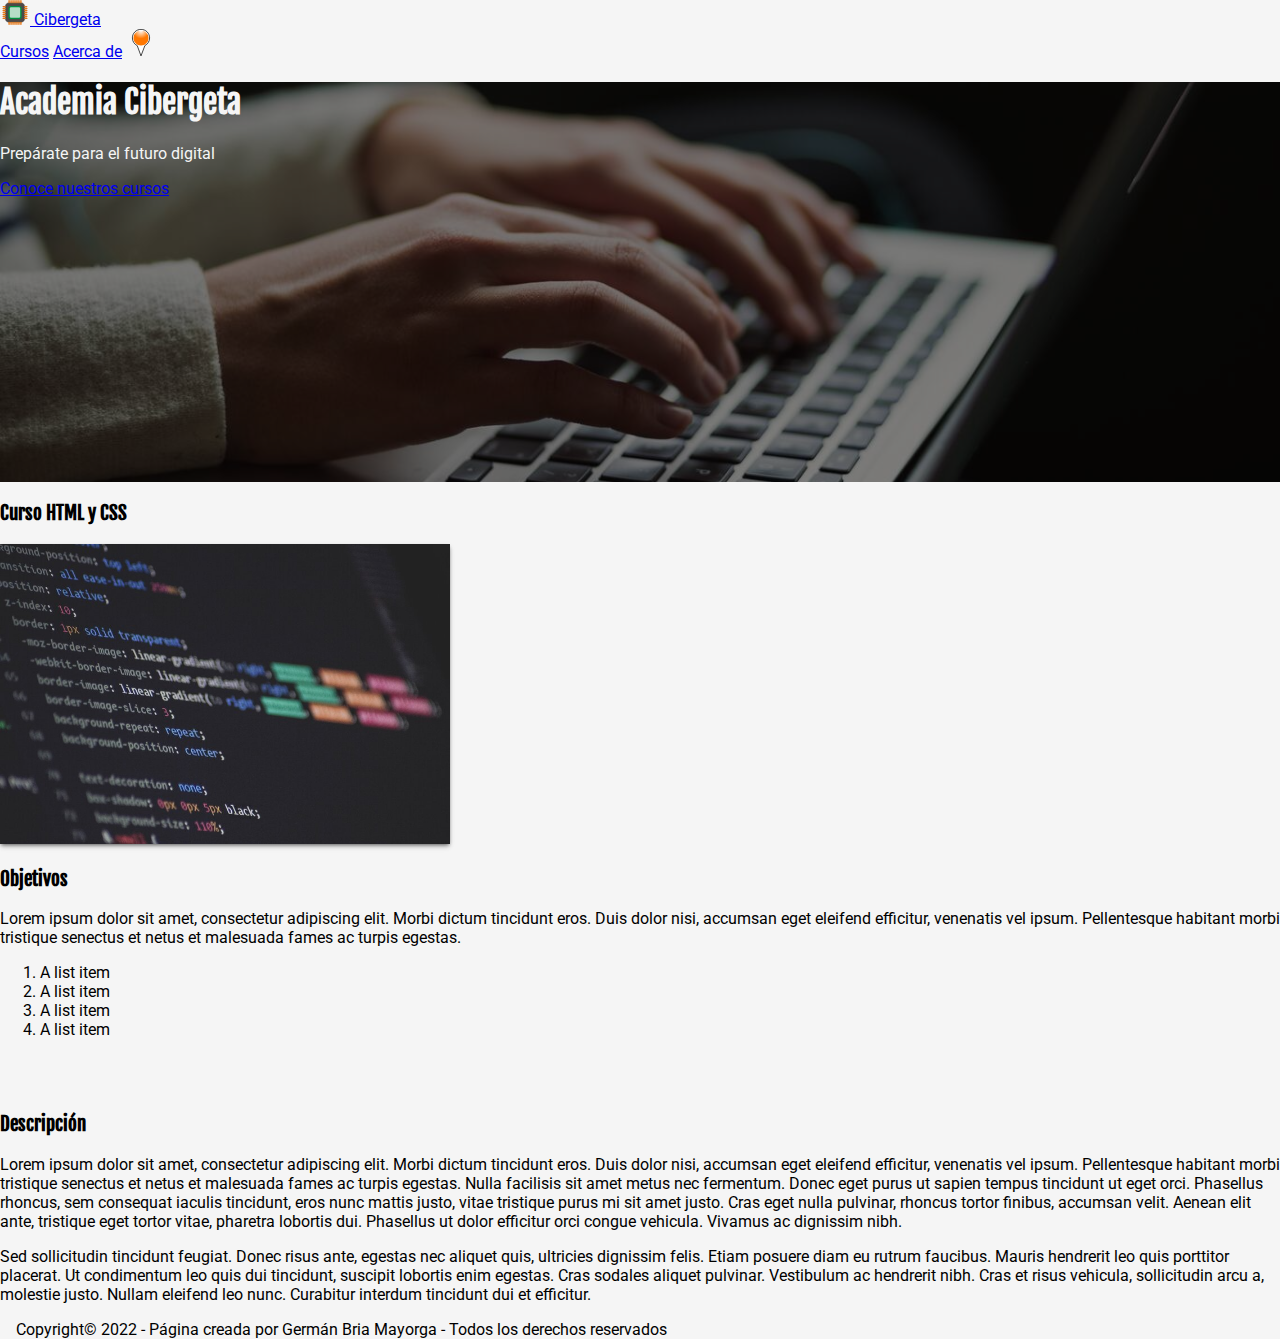
<file: html.html>
<!DOCTYPE html>
<html lang="en">

<head>
    <meta charset="UTF-8">
    <meta http-equiv="X-UA-Compatible" content="IE=edge">
    <meta name="viewport" content="width=device-width, initial-scale=1.0">
    <title>Academia Cibergeta</title>
    <link href="https://cdn.jsdelivr.net/npm/bootstrap@5.1.3/dist/css/bootstrap.min.css" rel="stylesheet"
        integrity="sha384-1BmE4kWBq78iYhFldvKuhfTAU6auU8tT94WrHftjDbrCEXSU1oBoqyl2QvZ6jIW3" crossorigin="anonymous">
    <link href="css/style.css" rel="stylesheet" type="text/css">
    <link rel="preconnect" href="https://fonts.googleapis.com">
    <link rel="preconnect" href="https://fonts.gstatic.com" crossorigin>
    <link href="https://fonts.googleapis.com/css2?family=Fjalla+One&display=swap" rel="stylesheet">
    <link rel="preconnect" href="https://fonts.googleapis.com">
    <link rel="preconnect" href="https://fonts.gstatic.com" crossorigin>
    <link href="https://fonts.googleapis.com/css2?family=Roboto&display=swap" rel="stylesheet">
</head>

<body>
    <header>
        <!--Barra de navegacion-->
        <nav class="navbar navbar-expand navbar-dark bg-dark">
            <div class="container-fluid">
                <a class="navbar-brand" href="index.html">
                    <img src="img/logo.svg" alt="Logo de la academia que representa un micropocesador" width="30"
                    height="25" class="d-inline-block align-text-top" />
                    Cibergeta
                </a>
                <div class="d-flex flex-row bd-highlight">
                    <div class="collapse navbar-collapse">
                        <div class="navbar-nav">
                            <a class="nav-link" href="index.html#cursos">Cursos</a>
                            <a class="nav-link active" href="acercade.html">Acerca de</a>
                            <a class="nav-link" href="index.html#mapa">
                                <img src="img/ubicacion.svg" alt="icono ubicación" width="30" height="28"
                                    class="d-inline-block align-text-top" />
                            </a>
                        </div>
                    </div>
                </div>
            </div>
        </nav>

        <!--Portada de la web - centrada en horizontal, vertical, mostrada en columnas "un elemento debajo del otro" 
        y un padding de 5rem-->
        <div class="cover portada d-flex justify-content-center align-items-center flex-column"
            title="persona escribiendo en un ordenador portatil">
            <h1>
                Academia Cibergeta
            </h1>
            <p>
                Prepárate para el futuro digital
            </p>
            <a href="index.html#cursos" class="btn btn-warning">Conoce nuestros cursos</a>
        </div>
    </header>
    <!--Apartado curso-->
    <section>
        <div class="container mt-5 mb-5">
            <p>
            <h3>
                Curso HTML y CSS
            </h3>
            </p>
            <img class="imagen float-sm-start me-5" src="img/html.jpg" alt="Imagen de un monitor con código Java" />
            <div>
                <p>
                <h3>
                    Objetivos
                </h3>
                </p>
                <p>
                    Lorem ipsum dolor sit amet, consectetur adipiscing elit. Morbi dictum tincidunt eros. Duis dolor
                    nisi, accumsan eget eleifend efficitur, venenatis vel ipsum. Pellentesque habitant morbi tristique
                    senectus et netus et malesuada fames ac turpis egestas.
                </p>
                <div>
                    <ol class="list-group list-group-numbered">
                        <li class="list-group-item">A list item</li>
                        <li class="list-group-item">A list item</li>
                        <li class="list-group-item">A list item</li>
                        <li class="list-group-item">A list item</li>
                    </ol>
                </div>
            </div>
            <div>
                <p>
                    <br><br>
                <h3>
                    Descripción
                </h3>
                </p>
                <p>
                    Lorem ipsum dolor sit amet, consectetur adipiscing elit. Morbi dictum tincidunt eros. Duis dolor
                    nisi, accumsan eget eleifend efficitur, venenatis vel ipsum. Pellentesque habitant morbi
                    tristique
                    senectus et netus et malesuada fames ac turpis egestas. Nulla facilisis sit amet metus nec
                    fermentum. Donec eget purus ut sapien tempus tincidunt ut eget orci. Phasellus rhoncus, sem
                    consequat iaculis tincidunt, eros nunc mattis justo, vitae tristique purus mi sit amet justo.
                    Cras
                    eget nulla pulvinar, rhoncus tortor finibus, accumsan velit. Aenean elit ante, tristique eget
                    tortor
                    vitae, pharetra lobortis dui. Phasellus ut dolor efficitur orci congue vehicula. Vivamus ac
                    dignissim nibh.
                </p>
                <p>
                    Sed sollicitudin tincidunt feugiat. Donec risus ante, egestas nec aliquet quis, ultricies
                    dignissim
                    felis. Etiam posuere diam eu rutrum faucibus. Mauris hendrerit leo quis porttitor placerat. Ut
                    condimentum leo quis dui tincidunt, suscipit lobortis enim egestas. Cras sodales aliquet
                    pulvinar.
                    Vestibulum ac hendrerit nibh. Cras et risus vehicula, sollicitudin arcu a, molestie justo.
                    Nullam
                    eleifend leo nunc. Curabitur interdum tincidunt dui et efficitur.
                </p>


            </div>
        </div>
    </section>
    <footer>
        <!--Footer con copyright-->
        <section>
            <div class="footer" id="copyright">
                Copyright&copy; 2022 - Página creada por Germán Bria Mayorga - Todos los derechos reservados
            </div>
        </section>
    </footer>
</body>

</html>
</file>
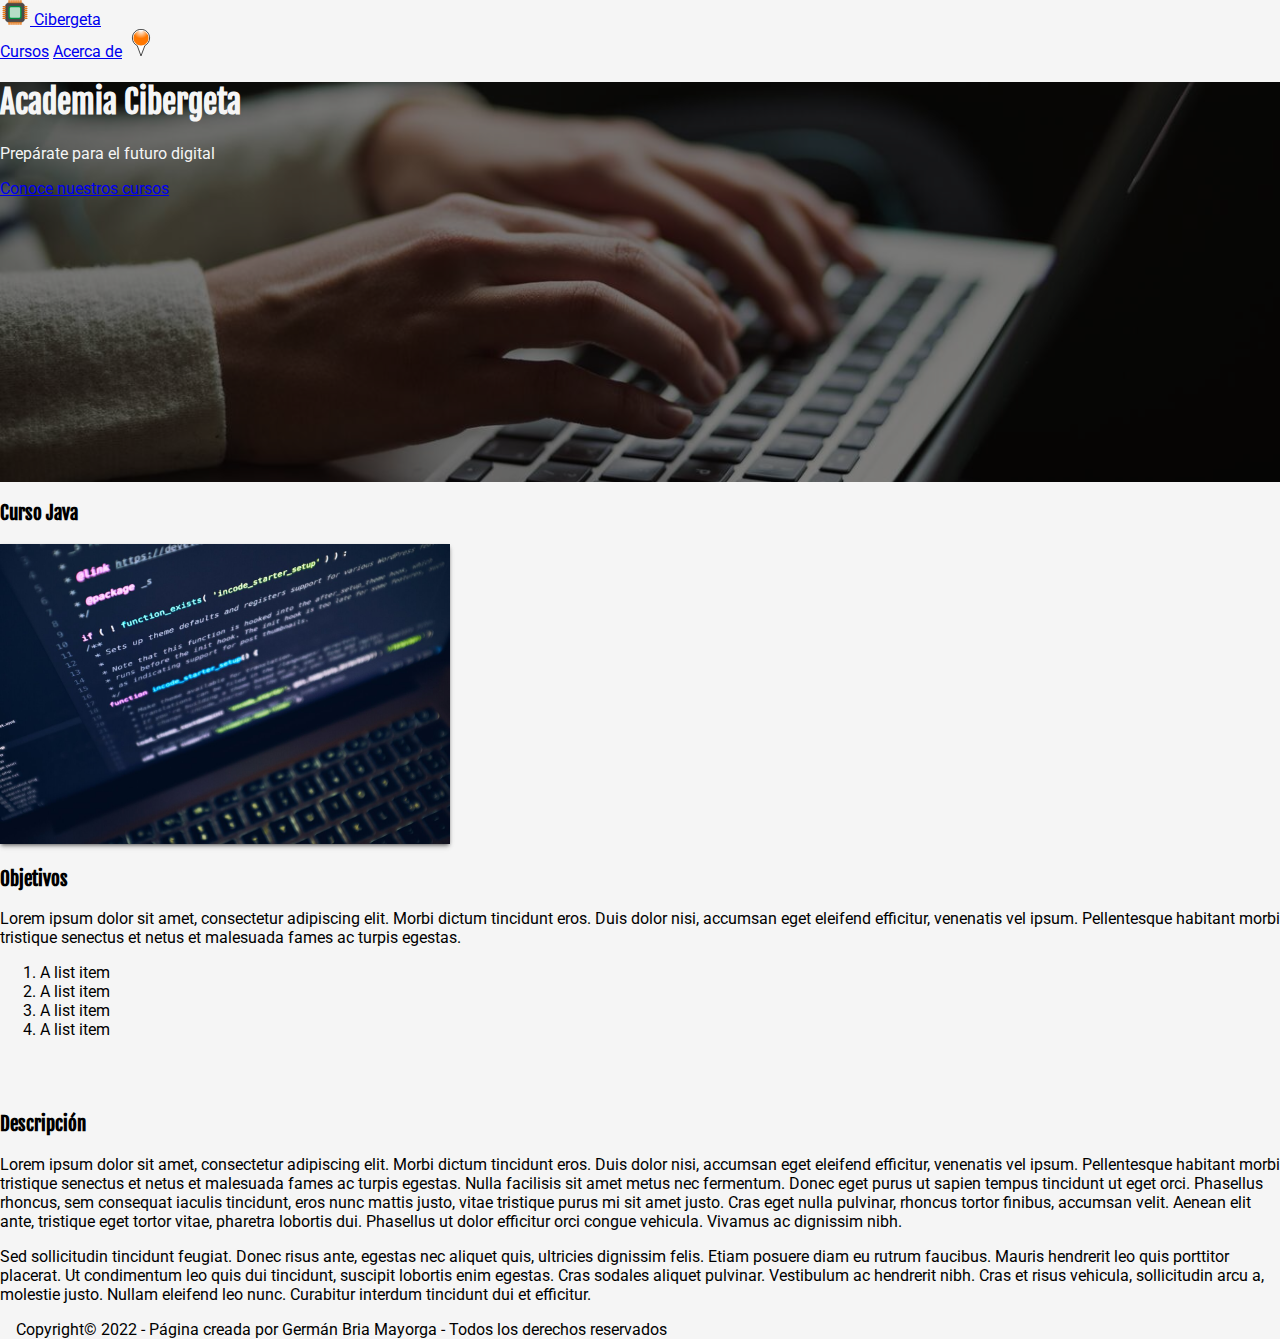
<file: java.html>
<!DOCTYPE html>
<html lang="en">

<head>
    <meta charset="UTF-8">
    <meta http-equiv="X-UA-Compatible" content="IE=edge">
    <meta name="viewport" content="width=device-width, initial-scale=1.0">
    <title>Academia Cibergeta</title>
    <link href="https://cdn.jsdelivr.net/npm/bootstrap@5.1.3/dist/css/bootstrap.min.css" rel="stylesheet"
        integrity="sha384-1BmE4kWBq78iYhFldvKuhfTAU6auU8tT94WrHftjDbrCEXSU1oBoqyl2QvZ6jIW3" crossorigin="anonymous">
    <link href="css/style.css" rel="stylesheet" type="text/css">
    <link rel="preconnect" href="https://fonts.googleapis.com">
    <link rel="preconnect" href="https://fonts.gstatic.com" crossorigin>
    <link href="https://fonts.googleapis.com/css2?family=Fjalla+One&display=swap" rel="stylesheet">
    <link rel="preconnect" href="https://fonts.googleapis.com">
    <link rel="preconnect" href="https://fonts.gstatic.com" crossorigin>
    <link href="https://fonts.googleapis.com/css2?family=Roboto&display=swap" rel="stylesheet">
</head>

<body>
    <header>
        <!--Barra de navegacion-->
        <nav class="navbar navbar-expand navbar-dark bg-dark">
            <div class="container-fluid">
                <a class="navbar-brand" href="index.html">
                    <img src="img/logo.svg" alt="Logo de la academia que representa un micropocesador" width="30"
                    height="25" class="d-inline-block align-text-top" />
                    Cibergeta
                </a>
                <div class="d-flex flex-row bd-highlight">
                    <div class="collapse navbar-collapse">
                        <div class="navbar-nav">
                            <a class="nav-link" href="index.html#cursos">Cursos</a>
                            <a class="nav-link active" href="acercade.html">Acerca de</a>
                            <a class="nav-link" href="index.html#mapa">
                                <img src="img/ubicacion.svg" alt="icono ubicación" width="30" height="28"
                                    class="d-inline-block align-text-top" />
                            </a>
                        </div>
                    </div>
                </div>
            </div>
        </nav>

        <!--Portada de la web - centrada en horizontal, vertical, mostrada en columnas "un elemento debajo del otro" 
        y un padding de 5rem-->
        <div class="cover portada d-flex justify-content-center align-items-center flex-column"
            title="persona escribiendo en un ordenador portatil">
            <h1>
                Academia Cibergeta
            </h1>
            <p>
                Prepárate para el futuro digital
            </p>
            <a href="index.html#cursos" class="btn btn-warning">Conoce nuestros cursos</a>
        </div>
    </header>
    <!--Apartado curso-->
    <section>
        <div class="container mt-5 mb-5">
            <p>
            <h3>
                Curso Java
            </h3>
            </p>
            <img class="imagen float-sm-start me-5" src="img/codigo.jpg" alt="Imagen de un monitor con codigo Java" />
            <div>
                <p>
                <h3>
                    Objetivos
                </h3>
                </p>
                <p>
                    Lorem ipsum dolor sit amet, consectetur adipiscing elit. Morbi dictum tincidunt eros. Duis dolor
                    nisi, accumsan eget eleifend efficitur, venenatis vel ipsum. Pellentesque habitant morbi tristique
                    senectus et netus et malesuada fames ac turpis egestas.
                </p>
                <div>
                    <ol class="list-group list-group-numbered">
                        <li class="list-group-item">A list item</li>
                        <li class="list-group-item">A list item</li>
                        <li class="list-group-item">A list item</li>
                        <li class="list-group-item">A list item</li>
                    </ol>
                </div>
            </div>
            <div>
                <p>
                    <br><br>
                <h3>
                    Descripción
                </h3>
                </p>
                <p>
                    Lorem ipsum dolor sit amet, consectetur adipiscing elit. Morbi dictum tincidunt eros. Duis dolor
                    nisi, accumsan eget eleifend efficitur, venenatis vel ipsum. Pellentesque habitant morbi
                    tristique
                    senectus et netus et malesuada fames ac turpis egestas. Nulla facilisis sit amet metus nec
                    fermentum. Donec eget purus ut sapien tempus tincidunt ut eget orci. Phasellus rhoncus, sem
                    consequat iaculis tincidunt, eros nunc mattis justo, vitae tristique purus mi sit amet justo.
                    Cras
                    eget nulla pulvinar, rhoncus tortor finibus, accumsan velit. Aenean elit ante, tristique eget
                    tortor
                    vitae, pharetra lobortis dui. Phasellus ut dolor efficitur orci congue vehicula. Vivamus ac
                    dignissim nibh.
                </p>
                <p>
                    Sed sollicitudin tincidunt feugiat. Donec risus ante, egestas nec aliquet quis, ultricies
                    dignissim
                    felis. Etiam posuere diam eu rutrum faucibus. Mauris hendrerit leo quis porttitor placerat. Ut
                    condimentum leo quis dui tincidunt, suscipit lobortis enim egestas. Cras sodales aliquet
                    pulvinar.
                    Vestibulum ac hendrerit nibh. Cras et risus vehicula, sollicitudin arcu a, molestie justo.
                    Nullam
                    eleifend leo nunc. Curabitur interdum tincidunt dui et efficitur.
                </p>


            </div>
        </div>
    </section>
    <footer>
        <!--Footer con copyright-->
        <section>
            <div class="footer" id="copyright">
                Copyright&copy; 2022 - Página creada por Germán Bria Mayorga - Todos los derechos reservados
            </div>
        </section>
    </footer>
</body>

</html>
</file>
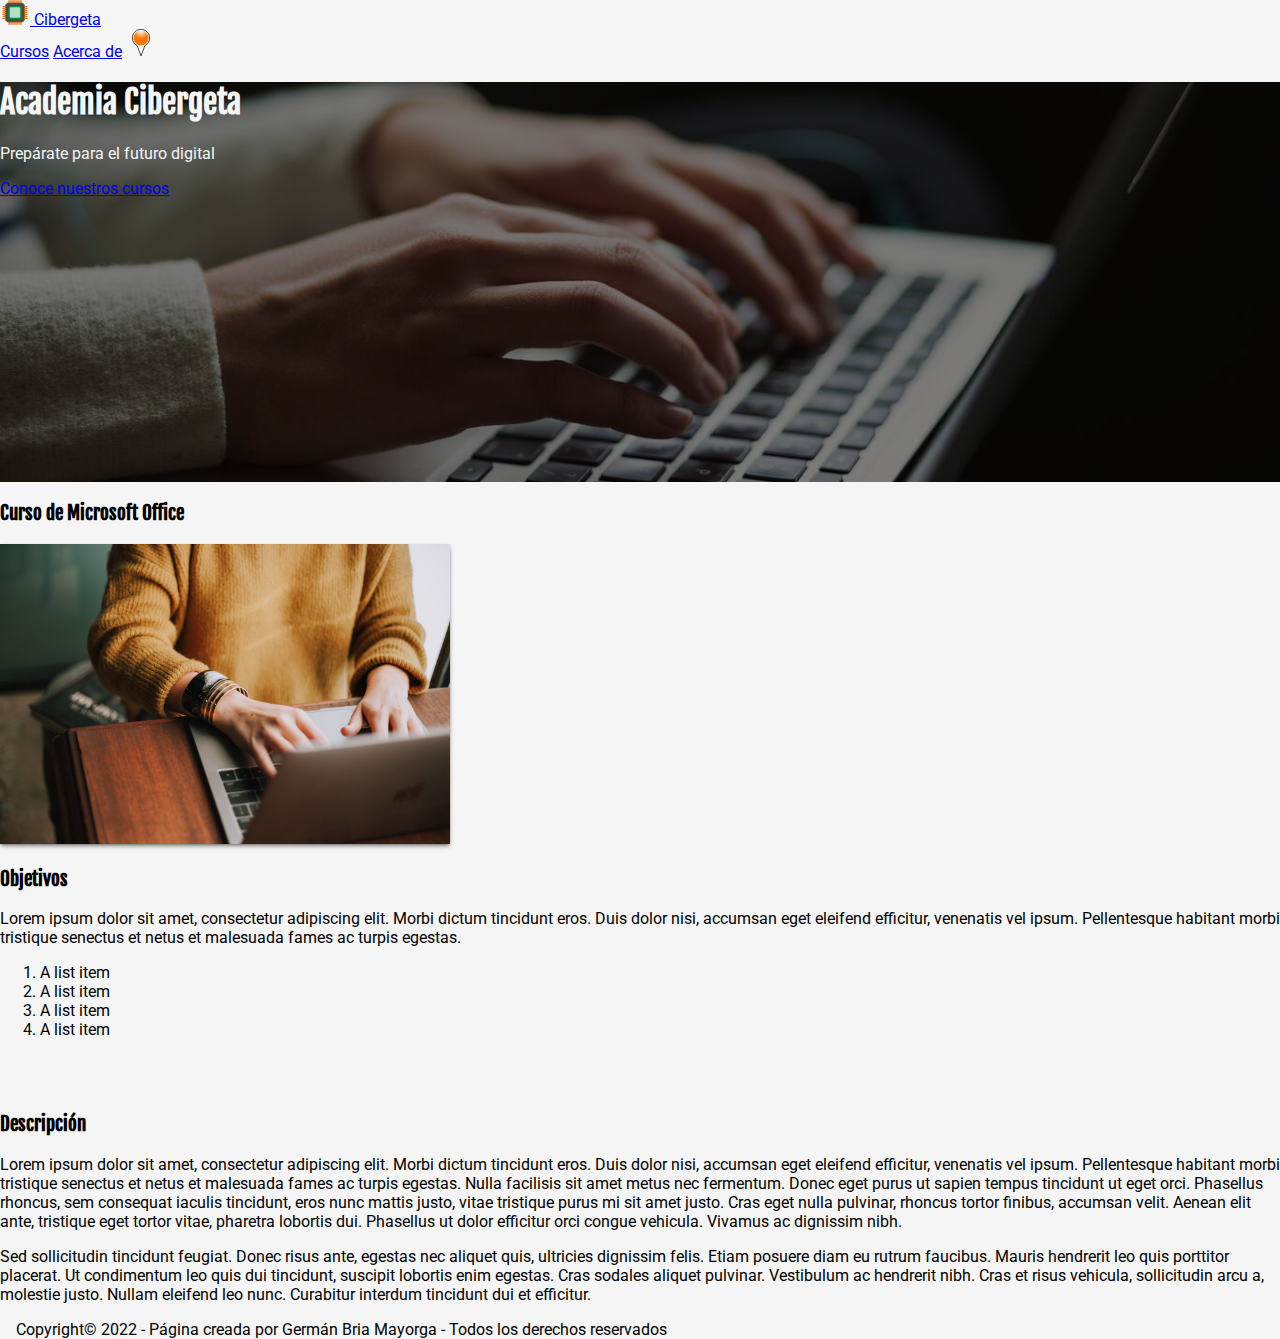
<file: office.html>
<!DOCTYPE html>
<html lang="en">

<head>
    <meta charset="UTF-8">
    <meta http-equiv="X-UA-Compatible" content="IE=edge">
    <meta name="viewport" content="width=device-width, initial-scale=1.0">
    <title>Academia Cibergeta</title>
    <link href="https://cdn.jsdelivr.net/npm/bootstrap@5.1.3/dist/css/bootstrap.min.css" rel="stylesheet"
        integrity="sha384-1BmE4kWBq78iYhFldvKuhfTAU6auU8tT94WrHftjDbrCEXSU1oBoqyl2QvZ6jIW3" crossorigin="anonymous">
    <link href="css/style.css" rel="stylesheet" type="text/css">
    <link rel="preconnect" href="https://fonts.googleapis.com">
    <link rel="preconnect" href="https://fonts.gstatic.com" crossorigin>
    <link href="https://fonts.googleapis.com/css2?family=Fjalla+One&display=swap" rel="stylesheet">
    <link rel="preconnect" href="https://fonts.googleapis.com">
    <link rel="preconnect" href="https://fonts.gstatic.com" crossorigin>
    <link href="https://fonts.googleapis.com/css2?family=Roboto&display=swap" rel="stylesheet">
</head>

<body>
    <header>
        <!--Barra de navegacion-->
        <nav class="navbar navbar-expand navbar-dark bg-dark">
            <div class="container-fluid">
                <a class="navbar-brand" href="index.html">
                    <img src="img/logo.svg" alt="Logo de la academia que representa un micropocesador" width="30"
                    height="25" class="d-inline-block align-text-top" />
                    Cibergeta
                </a>
                <div class="d-flex flex-row bd-highlight">
                    <div class="collapse navbar-collapse">
                        <div class="navbar-nav">
                            <a class="nav-link" href="index.html#cursos">Cursos</a>
                            <a class="nav-link active" href="acercade.html">Acerca de</a>
                            <a class="nav-link" href="index.html#mapa">
                                <img src="img/ubicacion.svg" alt="icono ubicación" width="30" height="28"
                                    class="d-inline-block align-text-top" />
                            </a>
                        </div>
                    </div>
                </div>
            </div>
        </nav>

        <!--Portada de la web - centrada en horizontal, vertical, mostrada en columnas "un elemento debajo del otro" 
        y un padding de 5rem-->
        <div class="cover portada d-flex justify-content-center align-items-center flex-column"
            title="persona escribiendo en un ordenador portatil">
            <h1>
                Academia Cibergeta
            </h1>
            <p>
                Prepárate para el futuro digital
            </p>
            <a href="index.html#cursos" class="btn btn-warning">Conoce nuestros cursos</a>
        </div>
    </header>
    <!--Apartado curso-->
    <section>
        <div class="container mt-5 mb-5">
            <p>
            <h3>
                Curso de Microsoft Office
            </h3>
            </p>
            <img class="imagen float-sm-start me-5" src="img/office.jpg" alt="Imagen de una persona trabajando con un portatil" />
            <div>
                <p>
                <h3>
                    Objetivos
                </h3>
                </p>
                <p>
                    Lorem ipsum dolor sit amet, consectetur adipiscing elit. Morbi dictum tincidunt eros. Duis dolor
                    nisi, accumsan eget eleifend efficitur, venenatis vel ipsum. Pellentesque habitant morbi tristique
                    senectus et netus et malesuada fames ac turpis egestas.
                </p>
                <div>
                    <ol class="list-group list-group-numbered">
                        <li class="list-group-item">A list item</li>
                        <li class="list-group-item">A list item</li>
                        <li class="list-group-item">A list item</li>
                        <li class="list-group-item">A list item</li>
                    </ol>
                </div>
            </div>
            <div>
                <p>
                    <br><br>
                <h3>
                    Descripción
                </h3>
                </p>
                <p>
                    Lorem ipsum dolor sit amet, consectetur adipiscing elit. Morbi dictum tincidunt eros. Duis dolor
                    nisi, accumsan eget eleifend efficitur, venenatis vel ipsum. Pellentesque habitant morbi
                    tristique
                    senectus et netus et malesuada fames ac turpis egestas. Nulla facilisis sit amet metus nec
                    fermentum. Donec eget purus ut sapien tempus tincidunt ut eget orci. Phasellus rhoncus, sem
                    consequat iaculis tincidunt, eros nunc mattis justo, vitae tristique purus mi sit amet justo.
                    Cras
                    eget nulla pulvinar, rhoncus tortor finibus, accumsan velit. Aenean elit ante, tristique eget
                    tortor
                    vitae, pharetra lobortis dui. Phasellus ut dolor efficitur orci congue vehicula. Vivamus ac
                    dignissim nibh.
                </p>
                <p>
                    Sed sollicitudin tincidunt feugiat. Donec risus ante, egestas nec aliquet quis, ultricies
                    dignissim
                    felis. Etiam posuere diam eu rutrum faucibus. Mauris hendrerit leo quis porttitor placerat. Ut
                    condimentum leo quis dui tincidunt, suscipit lobortis enim egestas. Cras sodales aliquet
                    pulvinar.
                    Vestibulum ac hendrerit nibh. Cras et risus vehicula, sollicitudin arcu a, molestie justo.
                    Nullam
                    eleifend leo nunc. Curabitur interdum tincidunt dui et efficitur.
                </p>


            </div>
        </div>
    </section>
    <footer>
        <!--Footer con copyright-->
        <section>
            <div class="footer" id="copyright">
                Copyright&copy; 2022 - Página creada por Germán Bria Mayorga - Todos los derechos reservados
            </div>
        </section>
    </footer>
</body>

</html>
</file>
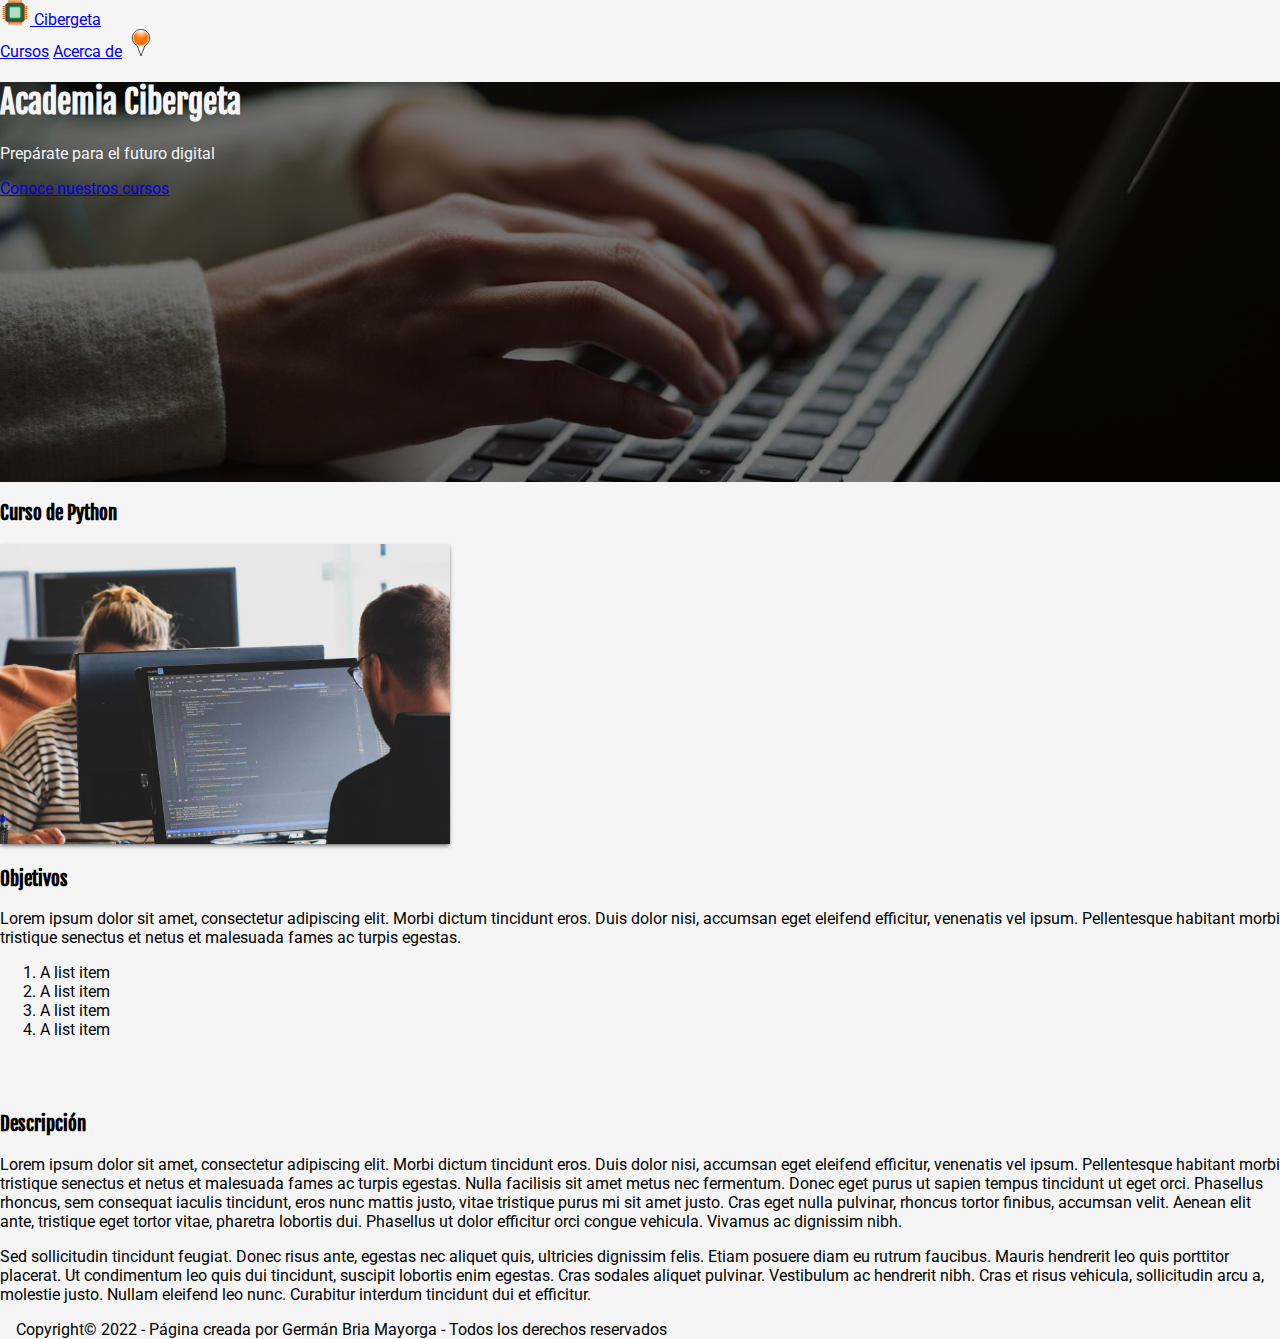
<file: python.html>
<!DOCTYPE html>
<html lang="en">

<head>
    <meta charset="UTF-8">
    <meta http-equiv="X-UA-Compatible" content="IE=edge">
    <meta name="viewport" content="width=device-width, initial-scale=1.0">
    <title>Academia Cibergeta</title>
    <link href="https://cdn.jsdelivr.net/npm/bootstrap@5.1.3/dist/css/bootstrap.min.css" rel="stylesheet"
        integrity="sha384-1BmE4kWBq78iYhFldvKuhfTAU6auU8tT94WrHftjDbrCEXSU1oBoqyl2QvZ6jIW3" crossorigin="anonymous">
    <link href="css/style.css" rel="stylesheet" type="text/css">
    <link rel="preconnect" href="https://fonts.googleapis.com">
    <link rel="preconnect" href="https://fonts.gstatic.com" crossorigin>
    <link href="https://fonts.googleapis.com/css2?family=Fjalla+One&display=swap" rel="stylesheet">
    <link rel="preconnect" href="https://fonts.googleapis.com">
    <link rel="preconnect" href="https://fonts.gstatic.com" crossorigin>
    <link href="https://fonts.googleapis.com/css2?family=Roboto&display=swap" rel="stylesheet">
</head>

<body>
    <header>
        <!--Barra de navegacion-->
        <nav class="navbar navbar-expand navbar-dark bg-dark">
            <div class="container-fluid">
                <a class="navbar-brand" href="index.html">
                    <img src="img/logo.svg" alt="Logo de la academia que representa un micropocesador" width="30"
                    height="25" class="d-inline-block align-text-top" />
                    Cibergeta
                </a>
                <div class="d-flex flex-row bd-highlight">
                    <div class="collapse navbar-collapse">
                        <div class="navbar-nav">
                            <a class="nav-link" href="index.html#cursos">Cursos</a>
                            <a class="nav-link active" href="acercade.html">Acerca de</a>
                            <a class="nav-link" href="index.html#mapa">
                                <img src="img/ubicacion.svg" alt="icono ubicación" width="30" height="28"
                                    class="d-inline-block align-text-top" />
                            </a>
                        </div>
                    </div>
                </div>
            </div>
        </nav>

        <!--Portada de la web - centrada en horizontal, vertical, mostrada en columnas "un elemento debajo del otro" 
        y un padding de 5rem-->
        <div class="cover portada d-flex justify-content-center align-items-center flex-column"
            title="persona escribiendo en un ordenador portatil">
            <h1>
                Academia Cibergeta
            </h1>
            <p>
                Prepárate para el futuro digital
            </p>
            <a href="index.html#cursos" class="btn btn-warning">Conoce nuestros cursos</a>
        </div>
    </header>
    <!--Apartado curso-->
    <section>
        <div class="container mt-5 mb-5">
            <p>
            <h3>
                Curso de Python
            </h3>
            </p>
            <img class="imagen float-sm-start me-5" src="img/python.jpg"
                alt="Hombre estudiando programación desde un ordenador" />
            <div>
                <p>
                <h3>
                    Objetivos
                </h3>
                </p>
                <p>
                    Lorem ipsum dolor sit amet, consectetur adipiscing elit. Morbi dictum tincidunt eros. Duis dolor
                    nisi, accumsan eget eleifend efficitur, venenatis vel ipsum. Pellentesque habitant morbi tristique
                    senectus et netus et malesuada fames ac turpis egestas.
                </p>
                <div>
                    <ol class="list-group list-group-numbered">
                        <li class="list-group-item">A list item</li>
                        <li class="list-group-item">A list item</li>
                        <li class="list-group-item">A list item</li>
                        <li class="list-group-item">A list item</li>
                    </ol>
                </div>
            </div>
            <div>
                <p>
                    <br><br>
                <h3>
                    Descripción
                </h3>
                </p>
                <p>
                    Lorem ipsum dolor sit amet, consectetur adipiscing elit. Morbi dictum tincidunt eros. Duis dolor
                    nisi, accumsan eget eleifend efficitur, venenatis vel ipsum. Pellentesque habitant morbi
                    tristique
                    senectus et netus et malesuada fames ac turpis egestas. Nulla facilisis sit amet metus nec
                    fermentum. Donec eget purus ut sapien tempus tincidunt ut eget orci. Phasellus rhoncus, sem
                    consequat iaculis tincidunt, eros nunc mattis justo, vitae tristique purus mi sit amet justo.
                    Cras
                    eget nulla pulvinar, rhoncus tortor finibus, accumsan velit. Aenean elit ante, tristique eget
                    tortor
                    vitae, pharetra lobortis dui. Phasellus ut dolor efficitur orci congue vehicula. Vivamus ac
                    dignissim nibh.
                </p>
                <p>
                    Sed sollicitudin tincidunt feugiat. Donec risus ante, egestas nec aliquet quis, ultricies
                    dignissim
                    felis. Etiam posuere diam eu rutrum faucibus. Mauris hendrerit leo quis porttitor placerat. Ut
                    condimentum leo quis dui tincidunt, suscipit lobortis enim egestas. Cras sodales aliquet
                    pulvinar.
                    Vestibulum ac hendrerit nibh. Cras et risus vehicula, sollicitudin arcu a, molestie justo.
                    Nullam
                    eleifend leo nunc. Curabitur interdum tincidunt dui et efficitur.
                </p>


            </div>
        </div>
    </section>
    <footer>
        <!--Footer con copyright-->
        <section>
            <div class="footer" id="copyright">
                Copyright&copy; 2022 - Página creada por Germán Bria Mayorga - Todos los derechos reservados
            </div>
        </section>
    </footer>
</body>

</html>
</file>
<file: css/style.css>
body {
    margin: 0em;
    font-family: 'Roboto', sans-serif;
    background-color: whitesmoke;
}

h1,h2,h3,h4,h5 {
    font-family: 'Fjalla One', sans-serif;
}

.title {
    margin-bottom: 2rem;
}

.cover {
    height: 400px;
    background-image:url(../img/portada.jpg);
    color: whitesmoke;
    background-size: cover;
    background-position:center;
    background-color: rgba(0, 0, 0, 0.5);
    background-blend-mode: darken;
}

.cover-small {
    background-blend-mode: normal;
}

.card-img{
    box-shadow: 0 4px 6px -1px rgba(0, 0, 0, 0), 0 2px 4px -1px rgba(0, 0, 0, 0) !important;
}

.acercade {
    height: 400px;
    background-image:url(../img/academia.jpg);
    color: whitesmoke;
    background-size: cover;
    background-position:center;
    background-color: rgba(0, 0, 0, 0.5);
    background-blend-mode: darken;
}

.card {
    background-color:whitesmoke;
    border: 0 !important;
    box-shadow: 0 4px 6px -1px rgba(0, 0, 0, 0.1), 0 2px 4px -1px rgba(0, 0, 0, 0.6);
}

.card-title {
    min-height: 2rem;
}

.card-text {
    min-height: 12rem;
}

.list-group-item {
    background-color: whitesmoke;
}

.imagen { 
   height: 300px;
   box-shadow: 0 4px 6px -1px rgba(0, 0, 0, 0.1), 0 2px 4px -1px rgba(0, 0, 0, 0.6);
}

.students-stripe, .slider{
    overflow-x: scroll;
    padding-top: 1rem;
    padding-bottom: 1rem;
}

.stripe-container, .slider-container {
    display: flex;
}

.stripe-container .card {
    width: 400px;
    flex-shrink: 0;
    margin-right: 1rem;
}


.responsive-iframe {
    position: relative;
    padding: 25%;
}

.responsive-iframe iframe{
    position:absolute;
    top: 0;
    left: 0;
    width: 100%;
    height: 100%;
}

.slider {
    overflow-x: hidden;
}

.slider-container {
    transform: translateX(0);
    animation: slider 20s infinite;
}

.image-container {
    width: 100%;
    padding: 25%;
    background-size: cover;
    background-position: center;
    flex-shrink: 0;
}

.avatar {
    width: 120px;
    height: 120px;
    background-size: cover;
    background-position: center;
    margin: 0 auto;
}

@keyframes slider{
    0%{
        transform: translateX(0);
    }
    20%{
        transform: translateX(0);
    }
    25%{
        transform: translateX(-100%);
    }
    45%{
        transform: translateX(-100%);
    }
    50%{
        transform: translateX(-200%);
    }
    70%{
        transform: translateX(-200%);
    }
    75%{
        transform: translateX(-300%);
    }
    95%{
        transform: translateX(-300%);
    }
    100%{
       
        transform: translateX(0);
    }
}

.footer {
    margin-inline-start: 1rem;
}
</file>
